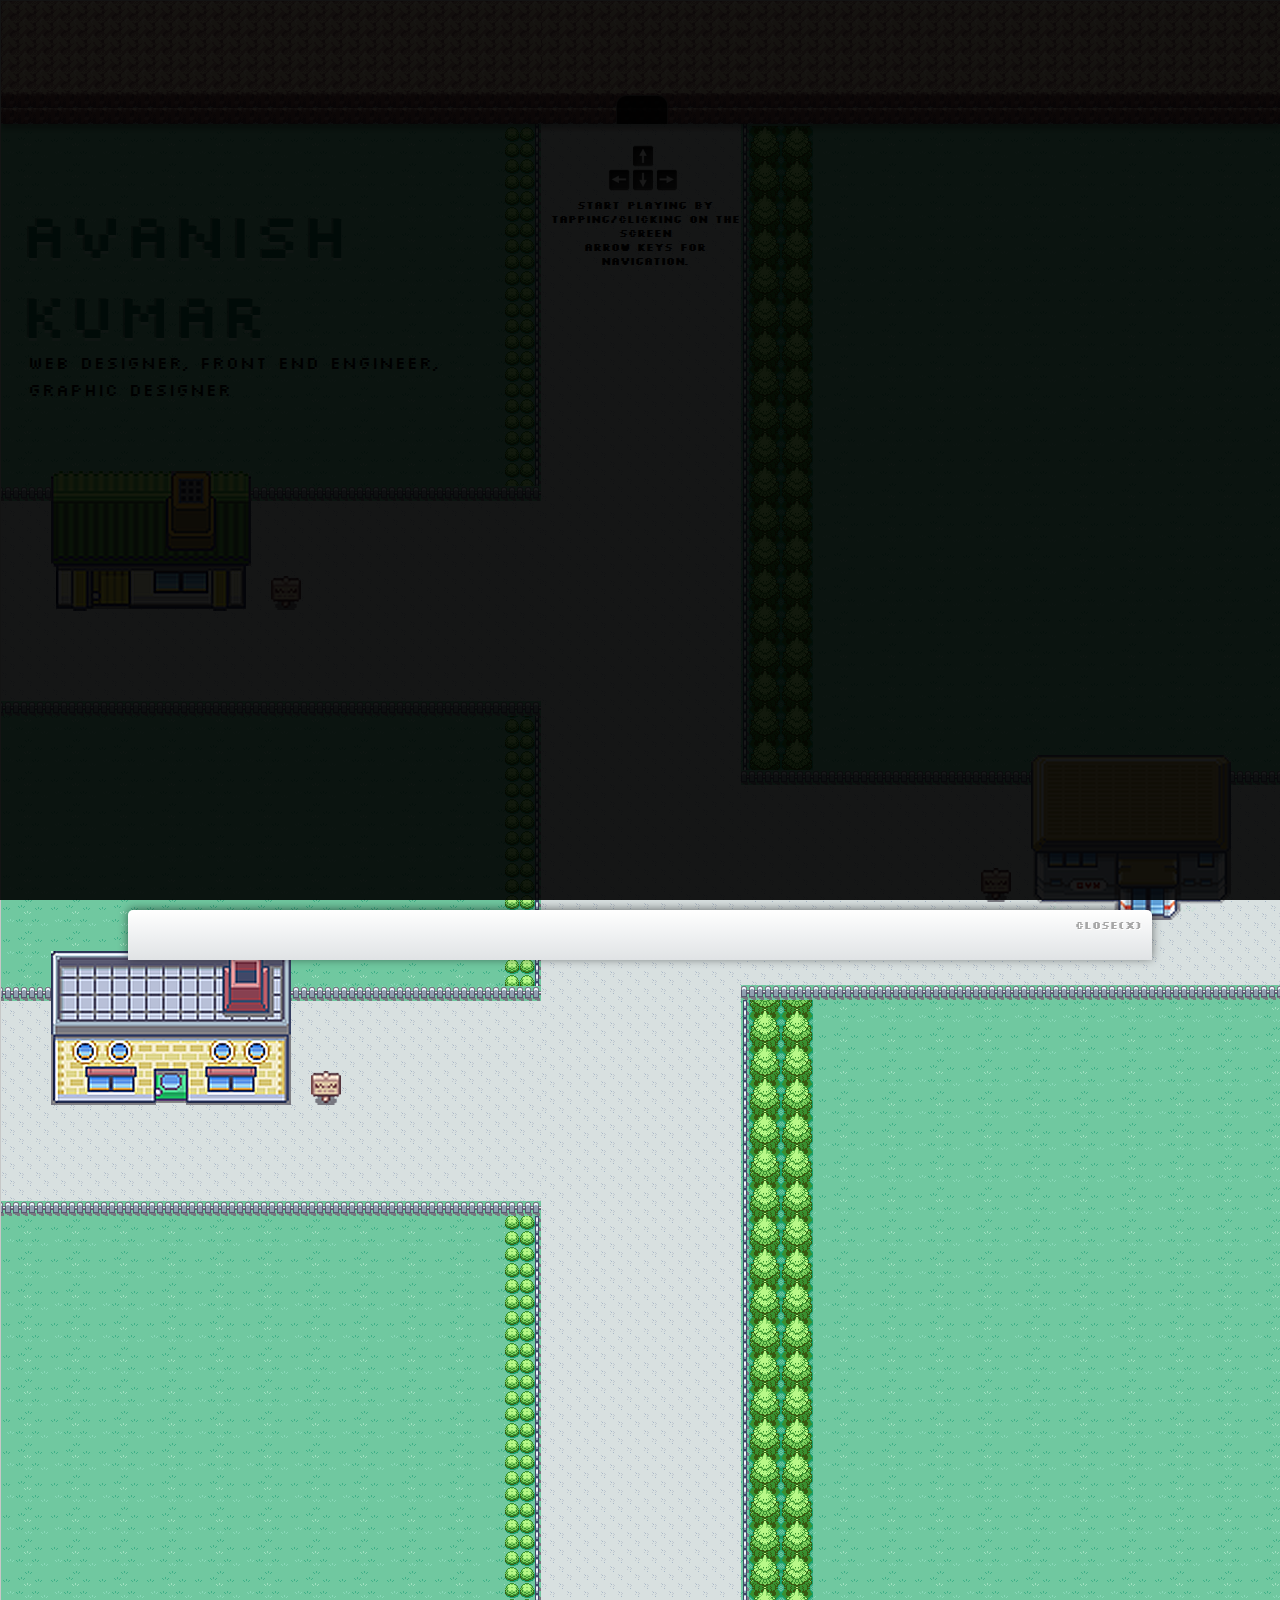
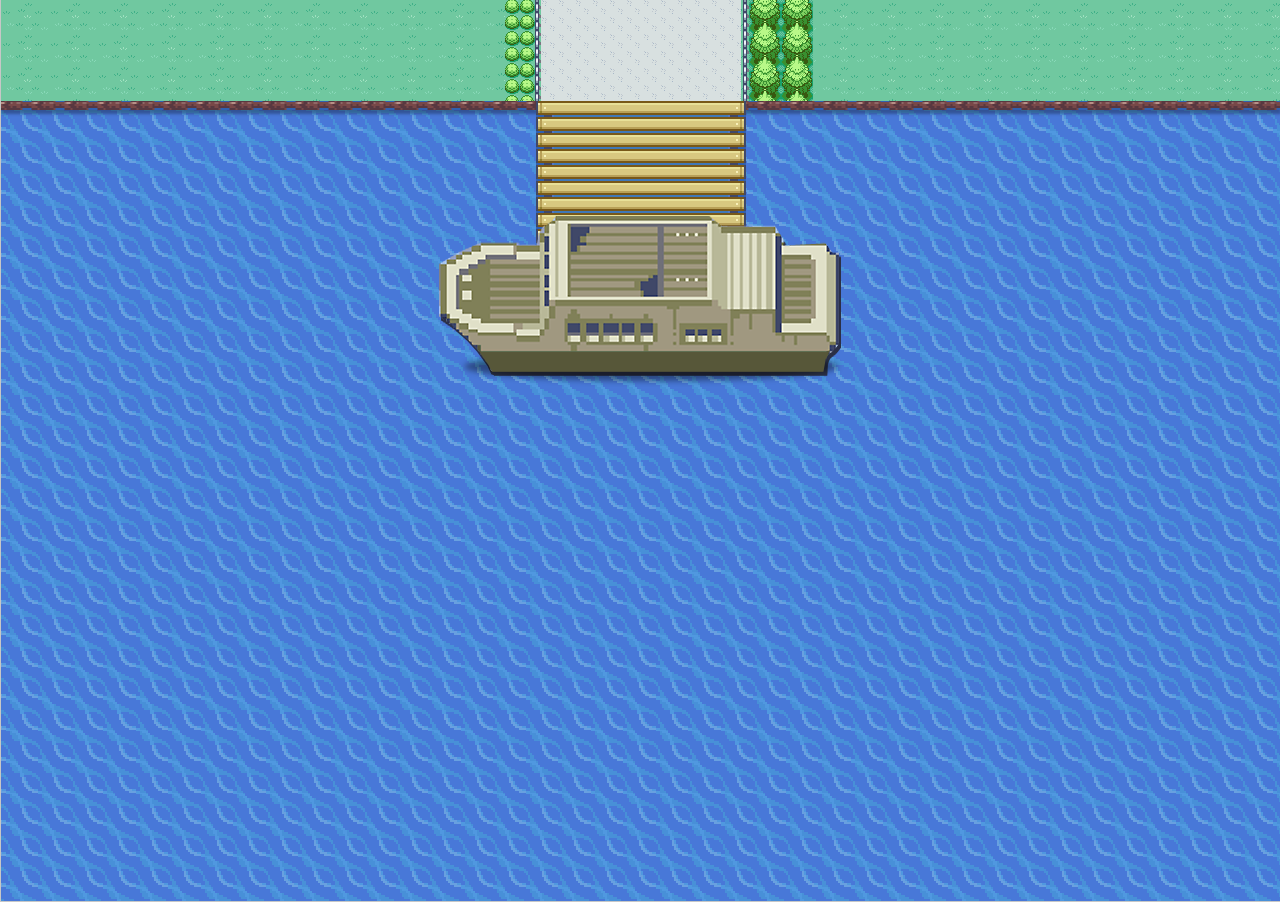
<file: index.html>
﻿<!DOCTYPE html>
<html>
<head>
  <title>Avanish Kumar !</title>
	<meta name="description" content="Avanish Kumar - Web Designer, Front End Developer, Graphic Designer">
	<meta name="keywords" content="Avanish Kumar - Web Designer, Front End Developer, Graphic Designer">	
	<meta property="og:image" content="shareImg.png" />
	<link rel="SHORTCUT ICON" href="logo.png">
  
  <!-- Styles -->
	<link href="http://fonts.googleapis.com/css?family=Lekton" rel="stylesheet" type="text/css">
	<link href="http://fonts.googleapis.com/css?family=Molengo" rel="stylesheet" type="text/css">
	<link type="text/css" rel="stylesheet" href="reset.css" />    
	<link type="text/css" rel="stylesheet" href="style.css" /> 

  <!-- Scripts -->
  <script src="scripts/jquery-1.6.3.min.js" type="text/javascript"></script>
  <script src="scripts/jquery.spritely-0.6.js" type="text/javascript"></script>  
  <script src="scripts/data.js" type="text/javascript"></script>  
  <script src="scripts/game.js" type="text/javascript"></script>
  <!--[if lt IE 9]>
		<script type="text/javascript">
			window.location = 'ie.html';
		</script>
	<![endif]-->
	<script type="text/javascript">	
		$(document).ready(function(){
			$('#innerLoading .me').sprite({fps: 9, no_of_frames: 3}).spState(1);
			var game = new Game();
		});	

		function startGame() {
			$('html, body').animate({scrollTop: 0});
			$('#loadingGame').fadeOut('fast', function(){
				$(this).remove();
			})
		}
	</script>

<!-- Google tag (gtag.js) -->
<script async src="https://www.googletagmanager.com/gtag/js?id=G-SN8Q295049"></script>
<script>
  window.dataLayer = window.dataLayer || [];
  function gtag(){dataLayer.push(arguments);}
  gtag('js', new Date());

  gtag('config', 'G-SN8Q295049');
</script>
	
	
</head>
<body onload="startGame()">
	
	
	<!-- Loader -->
	<div id="loadingGame">
		<div id="innerLoading">
			<div class="me"></div>
			<strong><p>Just a few moments</p></strong>
			<p><h1>Welcome to <b> AVANISH KUMAR</b> Profile</h1></p>
			<span>Don't go anywhere...</span>
		</div>
	</div>

	<!-- Navigation -->
	<nav>
		<ul class="clearfix">
			<li><a class="current" href="#startCave">Home</a></li>
			<li><a href="#aboutHouse">About Me</a></li>
			<li><a href="#servicesHouse">Services & Skills</a></li>
			<li><a href="#portfolioHouse">Projects & Experiences</a></li>
			<li><a href="#boat">Contact</a></li>
			<li><a href="antipode.html" onclick="window.open('antipode.html')">The Other Side</a></li>
			<li class="last"><a href="#howToPlay">?</a></li>
		</ul>
	</nav>

	<!-- Notifications Manager -->
	<div id="notifications"><div class="inner"></div><span class="close">Close(X)</span></div>
	
	<div id="wrapper">			
		
		<!-- Main Text -->
		<hgroup id="myInfo">
			
			<h1>AVANISH <br />KUMAR</h1>
			<h2>Web Designer, Front End Engineer,<br> Graphic Designer</h2>
						
		</hgroup>

		<!-- Start Text -->
		<p id="startText">
			<img src="images/keyboardArrows.png" alt="keyboard arrows" />
			Start playing by tapping/clicking on the screen<br /> arrow keys for navigation.
		</p>

		<!-- Start Cave -->
		<div id="startCave" class="cave"></div>		
		<div id="startCaveHole" class="caveHole"></div>
		<div id="startCaveHoleTrack" class="caveHoleTrack"></div>
		
		<!-- Main Road -->
		<div id="mainRoad" class="road"></div>
		<div id="leftFence"></div>
		<div id="rightFence"></div>
		
		<!-- Me -->
		<div id="avanish"></div>
		
		<!-- Stop Station 1 -->
		<div id="aboutRoad" class="road side"></div>
		<div id="aboutHouse" class="house">
			<div class="door"></div>
			<div class="lightbox">
				<div class="inner about">
					<h2>About Me</h2>
					<img src="images/aboutImg.png" alt="Avanish Kumar" />
					<article>
						<p><strong>Simply said, <br>I design & code.<br>And... I like good food</strong>!</p>
						<p>
							My name is <strong>Avanish Kumar</strong> and I'm a highly motivated <br /><strong>Full Stack Developer</strong> with a great passion for <br />UI / UX, Web Design and Graphic Design.
							<br>I currently tinker around internet and earth :) exploring human centered machine learning and human centric lighting. (Yeah just slap a human centric or centered to anything these days...)
							
						</p>
           	
    	      <p>
    	      	As a hybrid designer and developer I enjoy the challenges of analog installations. Especially cybernetics.<br><br>
				Hit me up!<br>
				<strong>Always keen to explore new cultures, people, experiences and challenges.<br>
				info@avanishkumar.in</strong><br>
				<!-- <a target="_blank" href="my_resume.pdf" class="btn-rounded-white">Download Resume</a> -->
  	      	</p>
           	<p>
           		Cheers,<br />Avanish Kumar
         		</p>
        	</article>
				</div>
				<span id="closeLB">CLOSE&nbsp;&nbsp;</span>
			</div>
		</div>
		<div id="aboutSign" class="sign"><span>About Me</span></div>
		<div id="aboutHole" class="hole"></div>

		<!-- Stop Station 2 -->
		<div id="servicesRoad" class="road side"></div>
		<div id="servicesHouse" class="house">
			<div class="door"></div>
			<div class="lightbox">
				<div class="inner services">
					<h2>Services & Skills</h2>
					<section>
						<h3>Things that I do</h3>
						<div id="sCode" class="box clearfix">
							<div class="icon"></div>
							<h4>Beautiful Websites</h4>
							<p>I enjoy developing web apps with great concepts. I design beautiful websites with a great emphasis for <strong>UX and UI design</strong>.</p>
						</div>
						<div id="sWebsites" class="box clearfix">
							<div class="icon"></div>
							<h4>Animation & Movie Making</h4>
							<p>I can create beatiful animation and small javascript oriented games for your need.</p>
						</div>
						<div id="sThinking" class="box clearfix">
							<div class="icon"></div>
							<h4>Creative Direction<Graphic Design></h4>
							<p>If you have an idea for a new website or you need some graphics for your work, I could help you expanding your idea and help you to develop it.</p>
						</div>
					</section>
					<section id="skillsList">
						<h3>How?</h3>
						<ul>
							<li>HTML, CSS, JS</li>
							<li>JS frameworks (React, jQuery, etc.) </li>
							<li>NodeJS</li>
							<li>MsAccess, MySQL</li>
							<li>PHP & Wordpress</li>
						</ul>
						<ul>
							<li>Sketch</li>
							<li>Photoshop</li>
							<li>Illustrator</li>
							<li>Corel Draw</li>
						</ul>
						<ul>
							<li>Research</li>
							<li>Innovation</li>
							<li>Experience</li>
							<li>Out Of The Box Thinking</li>
						</ul>
					</section>
					<div class="clear"></div>
				</div>
				<span id="closeLB">CLOSE&nbsp;&nbsp;</span>
			</div>
		</div>
		<div id="servicesSign" class="sign"><span>Services & Skills</span></div>
		<div id="servicesHole" class="hole"></div>
		
		<!-- Stop Station 3 -->
		<div id="portfolioRoad" class="road side"></div>
		<div id="portfolioHouse" class="house">
			<div class="door"></div>
			<div class="lightbox">
				<div class="inner portfolio clearfix">
					<h2>Works & Projects</h2>
					<div class="portfolioBox">
						<div class="inner">
							<a class="portfolioImg" href="https://avanishkr018.github.io/aboutme_html/" target="_blank">
								<img src="images/portfolio/thumb.jpg" alt="About Me" />
							</a>
							<h4>JavaScript Animation</h4>
							<p>This is the Random Creation Based on JavaScript Animation.</p>
						</div>
					</div>
					<div class="portfolioBox">
						<div class="inner">
							<a class="portfolioImg" href="https://github.com/avanishkr018/LocalMail" target="_blank">
								<img src="images/portfolio/mail_server.png" alt="LocalMail" />
							</a>
							<h4>Local Mail Server</h4>
							<p>Created a Local Mail Server as a part of Training Programme at Bharat Electronics Ghaziabad.</p>
						</div>
					</div>
					<div class="portfolioBox">
						<div class="inner">
							<a class="portfolioImg" href="https://github.com/avanishkr018/RealTime_Messaging-Android-Application" target="_blank">
								<img style="width: 70px; height: 70px; padding: 15px; background-color: #a3639f;" src="images/portfolio/msgapp.png" alt="Real Time Messaging Android Application." />
							</a>
							<h4>RTM Android Application</h4>
							<p>Real Time Messaging Android Application based on Realtime.co APIs</p>
						</div>
					</div>
					<div class="portfolioBox">
						<div class="inner">
							<a class="portfolioImg" href="https://github.com/avanishkr018/PHP_SCRIPTS" target="_blank">
								<img src="images/portfolio/bomb.jpg" />
							</a>
							<h4>PHP SCRIPTS</h4>
							<p>
							Fake Mail Bombing Script,
							Fake Mail Tester Script,
							Phishing Mail Script
							</p>
						</div>
					</div>
					<div class="portfolioBox">
						<div class="inner">
							<a class="portfolioImg" href="https://github.com/avanishkr018/MotionSensor" target="_blank">
								<img src="images/portfolio/android.png" alt="MotionSensor" />
							</a>
							<h4>Motion Sensor Application</h4>
							<p>An Android Based Motion Sensor Application to detect Motion of a person based on device sensor.</p>
						</div>
					</div>
					 <div class="portfolioBox">
						 <div class="inner">
							<a class="portfolioImg" href="http://www.rampravesh.in/" target="_blank">
								<img src="images/portfolio/website.jpg" alt="Web Development" />
							</a>
							<h4>Web Development</h4>
							<p>Designed and coded a self portfolio website of a RADAR ENGINEER <b><u>"www.rampravesh.in"</b></u></p>
						</div>
					</div>
	
	
					<div class="shelf"></div>
					<div class="shelf bottom"></div>
				</div>
				<span id="closeLB">CLOSE&nbsp;&nbsp;</span>
			</div>
		</div>
		<div id="portfolioSign" class="sign"><span>Works & Projects</span></div>
		<div id="portfolioHole" class="hole"></div>

		<!-- View -->
		<div id="rightTrees" class="trees"></div>
		<div id="leftGrass" class="grass"></div>

		<!-- End Cave -->
		<div id="endSea" class="sea"></div>		
		<div id="endBridge" class="bridge"></div>
		<!-- <div id="endCaveHoleGlow"></div> -->
		<div id="boat" class="isMoored">
			<div class="meSail"></div>
		</div>
		<div id="contact">
			<h1>Stay In Touch</h1>
			<div id="mysocial">
				<a title="LinkedIn" href="https://www.linkedin.com/in/avanish-kumar-60b878122/" target="_blank"><img src="images/social/linkedin.png" alt="LinkedIn" /></a>
				<a title="Facebook" href="https://www.facebook.com/avanishkr018" target="_blank"><img src="images/social/facebook.png" alt="Facebook" /></a>
				<a title="GitHub" href="https://github.com/avanishkr018" target="_blank"><img style="background-color: white; border-radius: 50em;" src="images/social/github.png" alt="Github" /></a>
				<a title="Email" href="mailto:meetavanish@gmail.com"><img src="images/social/gmail.png" alt="Gmail" /></a>
			</div>
			<p>Feel free to leave comments about anything you want.</p>
			
			<div id="contact-form">
            <form method="POST" action="https://formspree.io/meetavanish@gmail.com">
				<input type="name" name="_name" placeholder="Your Name" required>
                <input type="hidden" name="_subject" value="Contact request from personal website" />
                <input type="email" name="_replyto" placeholder="Your email" required>
                <textarea name="message" placeholder="Your message" required></textarea>
                <button type="submit">Send</button>
            </form>
			</div>
 
		<!-- Flowers -->
		<!--
		
		<div class="flowers r1"></div>
		<div class="flowers r2"></div>
		<div class="flowers r3"></div>
		<div class="flowers r4"></div>
		<div class="flowers r5"></div>
		<div class="flowers r6"></div>
		<div class="flowers r7"></div>
		<div class="flowers r8"></div>
		<div class="flowers r9"></div>
		<div class="flowers r10"></div>
		<div class="flowers r11"></div>
		<div class="flowers r12"></div> 
		
		-->
		
	</div>
	
	<div id="howToPlay">
		<div class="lightbox">
			<div class="inner howtoplay">
				<h2>How To Play?</h2>
				<article>					
					<div id="htpArrows" class="box clearfix">
						<div class="icon"></div>
						<p>Use the keyboard arrows to move (↑ ↓ → ←)</p>
					</div>
					<div id="htpHouses" class="box clearfix">
						<div class="icon"></div>
						<p>Enter buildings to get access information about me and my projects</p>
					</div>
					<div id="htpMouse" class="box clearfix">
						<div class="icon"></div>
						<p>Teleport the character by clicking anywhere on the screen</p>
					</div>
					<div id="htpEsc" class="box clearfix">
						<div class="icon"></div>
						<p>Press the "Esc" key to leave buildings / close the notifications bar</p>
					</div>
					<div id="htpShare" class="box clearfix">
						<div class="icon"></div>
						<p>Contact me and share my portfolio with your friends! :)<br>Ping me at : "info@avanishkumar.in" </p>
					</div>
      	</article>				
			</div>
			<span id="closeLB">CLOSE&nbsp;&nbsp;</span>
		</div>
		
	</div>

<img src="images/wood.png" style="display: none;" />


</body>
</html>
</file>
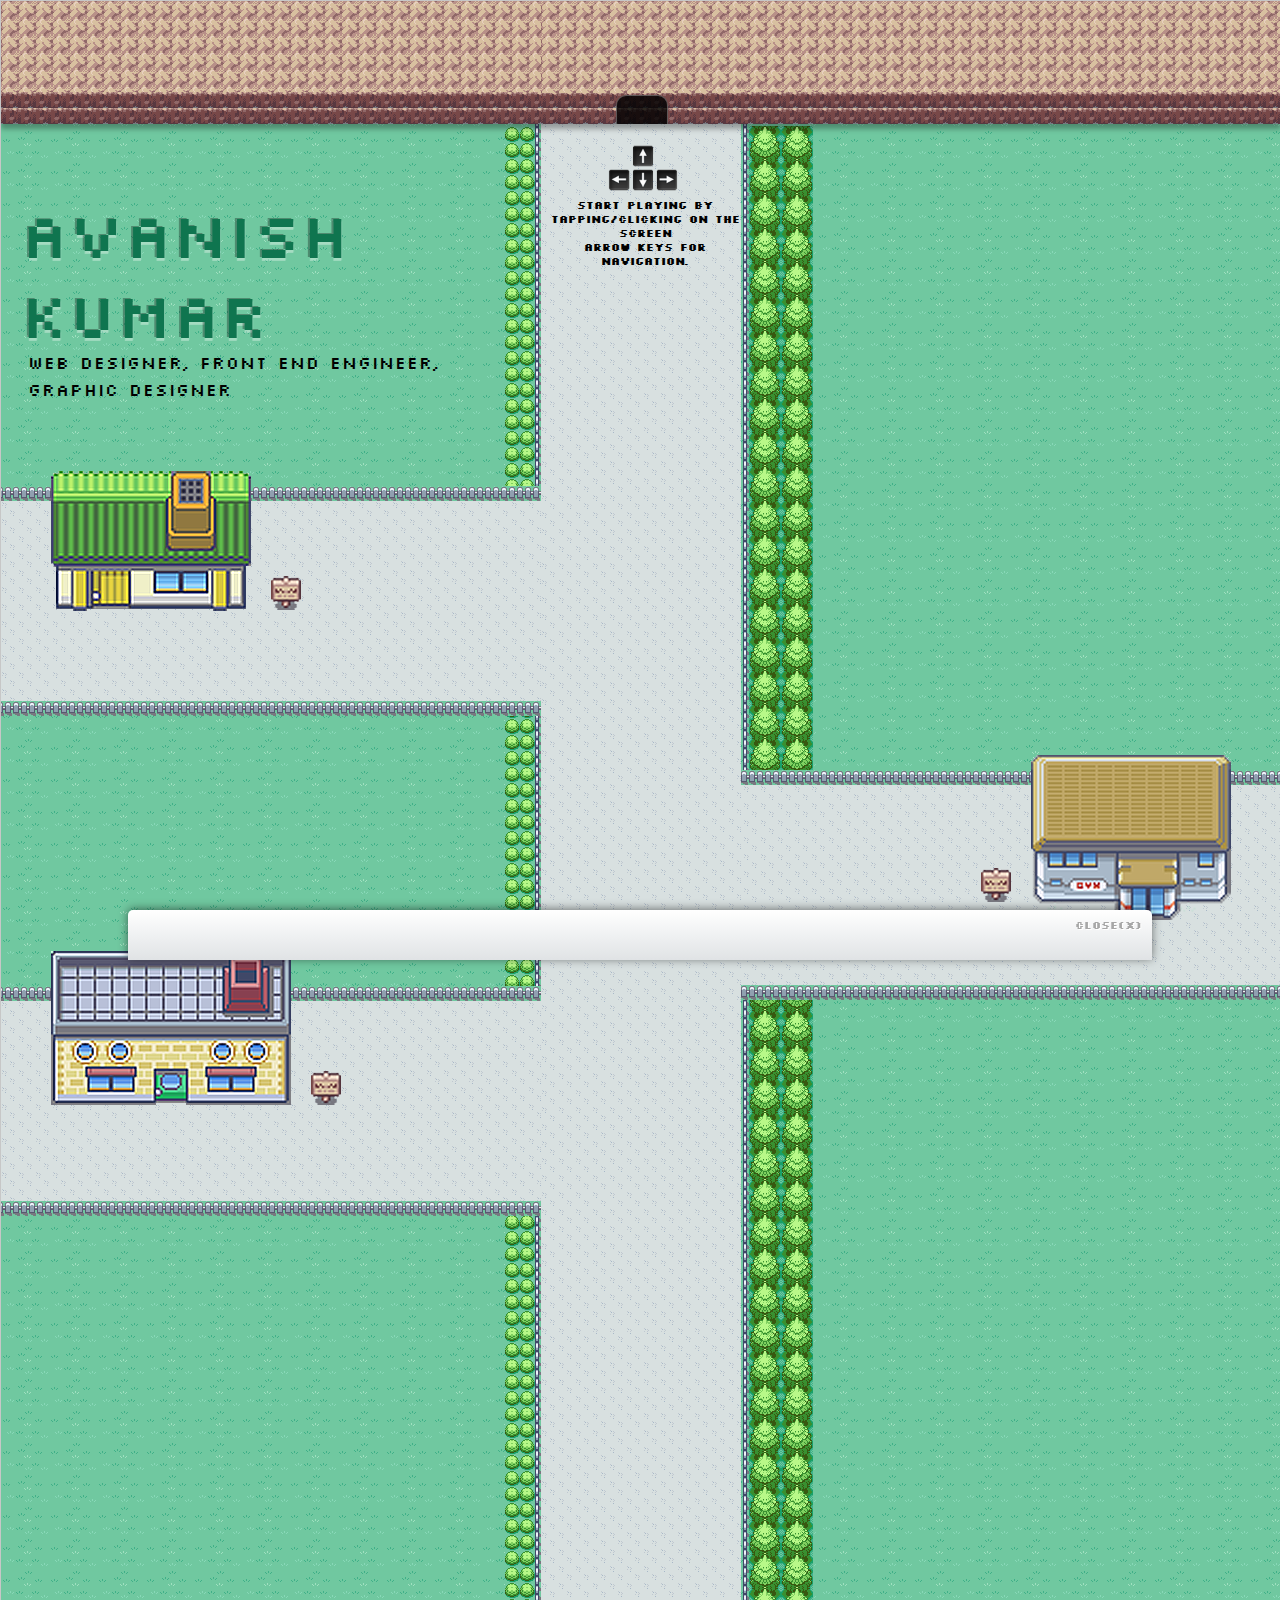
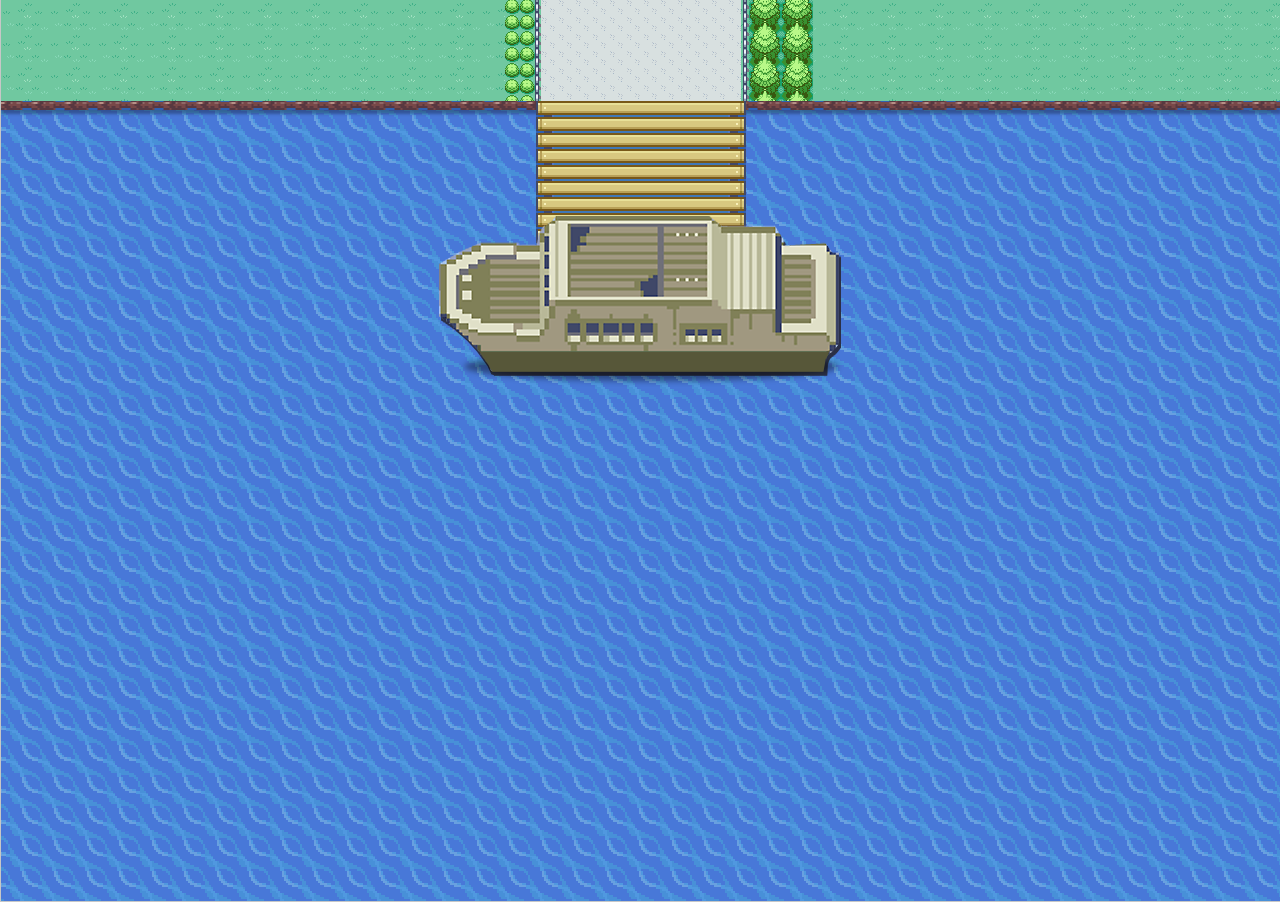
<file: e3e82846c32567811615378f30240185871e08e5/index.html>
﻿<!DOCTYPE html>
<html>
<head>
  <title>Avanish Kumar !</title>
	<meta name="description" content="Avanish Kumar - Web Designer, Front End Developer, Graphic Designer">
	<meta name="keywords" content="Avanish Kumar - Web Designer, Front End Developer, Graphic Designer">	
	<meta property="og:image" content="shareImg.png" />
	<link rel="SHORTCUT ICON" href="logo.png">
  
  <!-- Styles -->
	<link href="http://fonts.googleapis.com/css?family=Lekton" rel="stylesheet" type="text/css">
	<link href="http://fonts.googleapis.com/css?family=Molengo" rel="stylesheet" type="text/css">
	<link type="text/css" rel="stylesheet" href="reset.css" />    
	<link type="text/css" rel="stylesheet" href="style.css" /> 

  <!-- Scripts -->
  <script src="scripts/jquery-1.6.3.min.js" type="text/javascript"></script>
  <script src="scripts/jquery.spritely-0.6.js" type="text/javascript"></script>  
  <script src="scripts/data.js" type="text/javascript"></script>  
  <script src="scripts/game.js" type="text/javascript"></script>
  <!--[if lt IE 9]>
		<script type="text/javascript">
			window.location = 'ie.html';
		</script>
	<![endif]-->
	<script type="text/javascript">	
		$(document).ready(function(){
			$('#innerLoading .me').sprite({fps: 9, no_of_frames: 3}).spState(1);
			var game = new Game();
		});	

		function startGame() {
			$('html, body').animate({scrollTop: 0});
			$('#loadingGame').fadeOut('fast', function(){
				$(this).remove();
			})
		}
	</script>

<!-- Global site tag (gtag.js) - Google Analytics -->
<script async src="https://www.googletagmanager.com/gtag/js?id=UA-120379974-2"></script>
<script>
  window.dataLayer = window.dataLayer || [];
  function gtag(){dataLayer.push(arguments);}
  gtag('js', new Date());

  gtag('config', 'UA-120379974-2');
</script>
	
	
</head>
<body onload="startGame()">
	
	
	<!-- Loader -->
	<div id="loadingGame">
		<div id="innerLoading">
			<div class="me"></div>
			<strong><p>Just a few moments</p></strong>
			<p><h1>Welcome to <b> AVANISH KUMAR</b> Profile</h1></p>
			<span>Don't go anywhere...</span>
		</div>
	</div>

	<!-- Navigation -->
	<nav>
		<ul class="clearfix">
			<li><a class="current" href="#startCave">Home</a></li>
			<li><a href="#aboutHouse">About Me</a></li>
			<li><a href="#servicesHouse">Services & Skills</a></li>
			<li><a href="#portfolioHouse">Projects & Experiences</a></li>
			<li><a href="#boat">Contact</a></li>
			<li><a href="antipode.html" onclick="window.open('antipode.html')">The Other Side</a></li>
			<li class="last"><a href="#howToPlay">?</a></li>
		</ul>
	</nav>

	<!-- Notifications Manager -->
	<div id="notifications"><div class="inner"></div><span class="close">Close(X)</span></div>
	
	<div id="wrapper">			
		
		<!-- Main Text -->
		<hgroup id="myInfo">
			
			<h1>AVANISH <br />KUMAR</h1>
			<h2>Web Designer, Front End Engineer,<br> Graphic Designer</h2>
						
		</hgroup>

		<!-- Start Text -->
		<p id="startText">
			<img src="images/keyboardArrows.png" alt="keyboard arrows" />
			Start playing by tapping/clicking on the screen<br /> arrow keys for navigation.
		</p>

		<!-- Start Cave -->
		<div id="startCave" class="cave"></div>		
		<div id="startCaveHole" class="caveHole"></div>
		<div id="startCaveHoleTrack" class="caveHoleTrack"></div>
		
		<!-- Main Road -->
		<div id="mainRoad" class="road"></div>
		<div id="leftFence"></div>
		<div id="rightFence"></div>
		
		<!-- Me -->
		<div id="avanish"></div>
		
		<!-- Stop Station 1 -->
		<div id="aboutRoad" class="road side"></div>
		<div id="aboutHouse" class="house">
			<div class="door"></div>
			<div class="lightbox">
				<div class="inner about">
					<h2>About Me</h2>
					<img src="images/aboutImg.png" alt="Avanish Kumar" />
					<article>
						<p><strong>Simply said, <br>I design & code.<br>And... I like good food</strong>!</p>
						<p>
							My name is <strong>Avanish Kumar</strong> and I'm a highly motivated <br /><strong>Full Stack Developer</strong> with a great passion for <br />UI / UX, Web Design and Graphic Design.
							<br>I currently tinker around internet and earth :) exploring human centered machine learning and human centric lighting. (Yeah just slap a human centric or centered to anything these days...)
							
						</p>
           	
    	      <p>
    	      	As a hybrid designer and developer I enjoy the challenges of analog installations. Especially cybernetics.<br><br>
				Hit me up!<br>
				<strong>Always keen to explore new cultures, people, experiences and challenges.<br>
				info@avanishkumar.in</strong><br>
				<!-- <a target="_blank" href="my_resume.pdf" class="btn-rounded-white">Download Resume</a> -->
  	      	</p>
           	<p>
           		Cheers,<br />Avanish Kumar
         		</p>
        	</article>
				</div>
				<span id="closeLB">CLOSE&nbsp;&nbsp;</span>
			</div>
		</div>
		<div id="aboutSign" class="sign"><span>About Me</span></div>
		<div id="aboutHole" class="hole"></div>

		<!-- Stop Station 2 -->
		<div id="servicesRoad" class="road side"></div>
		<div id="servicesHouse" class="house">
			<div class="door"></div>
			<div class="lightbox">
				<div class="inner services">
					<h2>Services & Skills</h2>
					<section>
						<h3>Things that I do</h3>
						<div id="sCode" class="box clearfix">
							<div class="icon"></div>
							<h4>Beautiful Websites</h4>
							<p>I enjoy developing web apps with great concepts. I design beautiful websites with a great emphasis for <strong>UX and UI design</strong>.</p>
						</div>
						<div id="sWebsites" class="box clearfix">
							<div class="icon"></div>
							<h4>Animation & Movie Making</h4>
							<p>I can create beatiful animation and small javascript oriented games for your need.</p>
						</div>
						<div id="sThinking" class="box clearfix">
							<div class="icon"></div>
							<h4>Creative Direction<Graphic Design></h4>
							<p>If you have an idea for a new website or you need some graphics for your work, I could help you expanding your idea and help you to develop it.</p>
						</div>
					</section>
					<section id="skillsList">
						<h3>How?</h3>
						<ul>
							<li>HTML, CSS, JS</li>
							<li>JS frameworks (React, jQuery, etc.) </li>
							<li>NodeJS</li>
							<li>MsAccess, MySQL</li>
							<li>PHP & Wordpress</li>
						</ul>
						<ul>
							<li>Sketch</li>
							<li>Photoshop</li>
							<li>Illustrator</li>
							<li>Corel Draw</li>
						</ul>
						<ul>
							<li>Research</li>
							<li>Innovation</li>
							<li>Experience</li>
							<li>Out Of The Box Thinking</li>
						</ul>
					</section>
					<div class="clear"></div>
				</div>
				<span id="closeLB">CLOSE&nbsp;&nbsp;</span>
			</div>
		</div>
		<div id="servicesSign" class="sign"><span>Services & Skills</span></div>
		<div id="servicesHole" class="hole"></div>
		
		<!-- Stop Station 3 -->
		<div id="portfolioRoad" class="road side"></div>
		<div id="portfolioHouse" class="house">
			<div class="door"></div>
			<div class="lightbox">
				<div class="inner portfolio clearfix">
					<h2>Works & Projects</h2>
					<div class="portfolioBox">
						<div class="inner">
							<a class="portfolioImg" href="https://avanishkr018.github.io/aboutme_html/" target="_blank">
								<img src="images/portfolio/thumb.jpg" alt="About Me" />
							</a>
							<h4>JavaScript Animation</h4>
							<p>This is the Random Creation Based on JavaScript Animation.</p>
						</div>
					</div>
					<div class="portfolioBox">
						<div class="inner">
							<a class="portfolioImg" href="https://github.com/avanishkr018/LocalMail" target="_blank">
								<img src="images/portfolio/mail_server.png" alt="LocalMail" />
							</a>
							<h4>Local Mail Server</h4>
							<p>Created a Local Mail Server as a part of Training Programme at Bharat Electronics Ghaziabad.</p>
						</div>
					</div>
					<div class="portfolioBox">
						<div class="inner">
							<a class="portfolioImg" href="https://github.com/avanishkr018/RealTime_Messaging-Android-Application" target="_blank">
								<img style="width: 70px; height: 70px; padding: 15px; background-color: #a3639f;" src="images/portfolio/msgapp.png" alt="Real Time Messaging Android Application." />
							</a>
							<h4>RTM Android Application</h4>
							<p>Real Time Messaging Android Application based on Realtime.co APIs</p>
						</div>
					</div>
					<div class="portfolioBox">
						<div class="inner">
							<a class="portfolioImg" href="https://github.com/avanishkr018/PHP_SCRIPTS" target="_blank">
								<img src="images/portfolio/bomb.jpg" />
							</a>
							<h4>PHP SCRIPTS</h4>
							<p>
							Fake Mail Bombing Script,
							Fake Mail Tester Script,
							Phishing Mail Script
							</p>
						</div>
					</div>
					<div class="portfolioBox">
						<div class="inner">
							<a class="portfolioImg" href="https://github.com/avanishkr018/MotionSensor" target="_blank">
								<img src="images/portfolio/android.png" alt="MotionSensor" />
							</a>
							<h4>Motion Sensor Application</h4>
							<p>An Android Based Motion Sensor Application to detect Motion of a person based on device sensor.</p>
						</div>
					</div>
					 <div class="portfolioBox">
						 <div class="inner">
							<a class="portfolioImg" href="http://www.rampravesh.in/" target="_blank">
								<img src="images/portfolio/website.jpg" alt="Web Development" />
							</a>
							<h4>Web Development</h4>
							<p>Designed and coded a self portfolio website of a RADAR ENGINEER <b><u>"www.rampravesh.in"</b></u></p>
						</div>
					</div>
	
	
					<div class="shelf"></div>
					<div class="shelf bottom"></div>
				</div>
				<span id="closeLB">CLOSE&nbsp;&nbsp;</span>
			</div>
		</div>
		<div id="portfolioSign" class="sign"><span>Works & Projects</span></div>
		<div id="portfolioHole" class="hole"></div>

		<!-- View -->
		<div id="rightTrees" class="trees"></div>
		<div id="leftGrass" class="grass"></div>

		<!-- End Cave -->
		<div id="endSea" class="sea"></div>		
		<div id="endBridge" class="bridge"></div>
		<!-- <div id="endCaveHoleGlow"></div> -->
		<div id="boat" class="isMoored">
			<div class="meSail"></div>
		</div>
		<div id="contact">
			<h1>Stay In Touch</h1>
			<div id="mysocial">
				<a title="LinkedIn" href="https://www.linkedin.com/in/avanish-kumar-60b878122/" target="_blank"><img src="images/social/linkedin.png" alt="LinkedIn" /></a>
				<a title="Facebook" href="https://www.facebook.com/avanishkr018" target="_blank"><img src="images/social/facebook.png" alt="Facebook" /></a>
				<a title="GitHub" href="https://github.com/avanishkr018" target="_blank"><img style="background-color: white; border-radius: 50em;" src="images/social/github.png" alt="Github" /></a>
				<a title="Email" href="mailto:meetavanish@gmail.com"><img src="images/social/gmail.png" alt="Gmail" /></a>
			</div>
			<p>Feel free to leave comments about anything you want.</p>
			
			<div id="contact-form">
            <form method="POST" action="https://formspree.io/meetavanish@gmail.com">
				<input type="name" name="_name" placeholder="Your Name" required>
                <input type="hidden" name="_subject" value="Contact request from personal website" />
                <input type="email" name="_replyto" placeholder="Your email" required>
                <textarea name="message" placeholder="Your message" required></textarea>
                <button type="submit">Send</button>
            </form>
			</div>
 
		<!-- Flowers -->
		<!--
		
		<div class="flowers r1"></div>
		<div class="flowers r2"></div>
		<div class="flowers r3"></div>
		<div class="flowers r4"></div>
		<div class="flowers r5"></div>
		<div class="flowers r6"></div>
		<div class="flowers r7"></div>
		<div class="flowers r8"></div>
		<div class="flowers r9"></div>
		<div class="flowers r10"></div>
		<div class="flowers r11"></div>
		<div class="flowers r12"></div> 
		
		-->
		
	</div>
	
	<div id="howToPlay">
		<div class="lightbox">
			<div class="inner howtoplay">
				<h2>How To Play?</h2>
				<article>					
					<div id="htpArrows" class="box clearfix">
						<div class="icon"></div>
						<p>Use the keyboard arrows to move (↑ ↓ → ←)</p>
					</div>
					<div id="htpHouses" class="box clearfix">
						<div class="icon"></div>
						<p>Enter buildings to get access information about me and my projects</p>
					</div>
					<div id="htpMouse" class="box clearfix">
						<div class="icon"></div>
						<p>Teleport the character by clicking anywhere on the screen</p>
					</div>
					<div id="htpEsc" class="box clearfix">
						<div class="icon"></div>
						<p>Press the "Esc" key to leave buildings / close the notifications bar</p>
					</div>
					<div id="htpShare" class="box clearfix">
						<div class="icon"></div>
						<p>Contact me and share my portfolio with your friends! :)<br>Ping me at : "info@avanishkumar.in" </p>
					</div>
      	</article>				
			</div>
			<span id="closeLB">CLOSE&nbsp;&nbsp;</span>
		</div>
		
	</div>

<img src="images/wood.png" style="display: none;" />


</body>
</html>
</file>
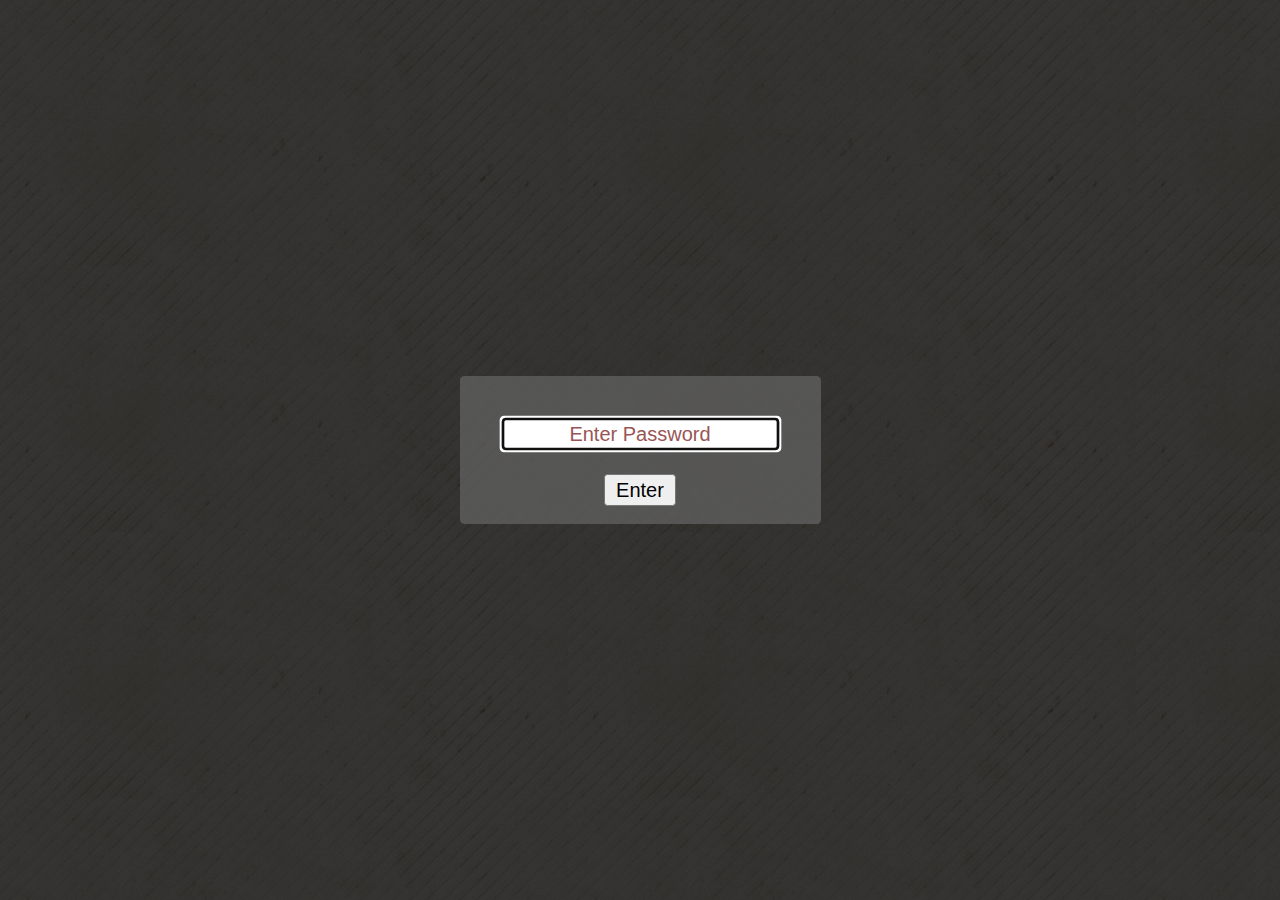
<file: old_files/index.html>
<!DOCTYPE html>
<html xmlns="http://www.w3.org/1999/xhtml">
<head>
<title>Please Login to Continue...</title>
<link rel="shortcut icon" href="favicon.png" type="image/x-icon">
<link rel="icon" href="favicon.png" type="image/x-icon">
<meta name="viewport" content="width=device-width, initial-scale=1.0">
<meta name="google-site-verification" content="sMWz0ut7HwkLRBISsmEyn3sLyYB1IVwGs-pfgftnNrI" />
<!-- Google tag (gtag.js) -->
<script async src="https://www.googletagmanager.com/gtag/js?id=G-SN8Q295049"></script>
<script>
  window.dataLayer = window.dataLayer || [];
  function gtag(){dataLayer.push(arguments);}
  gtag('js', new Date());

  gtag('config', 'G-SN8Q295049');
</script>
</head>

<style>

body {

	background-image: url('grunge_patterns.jpg');
	background-attachment: fixed;
	color: #333;
}

.box {
	border-radius: 3px;
	background: rgba(101, 101, 101, 0.7); margin: auto; padding: 12px;
}

.lightbox {
	zoom: 1.5;
	position: fixed;
	top: 0;
	left: 0;
	width: 100%;
	height: 100%;
	background: rgba(10, 10, 10, 0.8);
	text-align: center;
	margin: auto;

}

div.horizontal {
	display: flex;
	justify-content: center;
	height: 100%;
}

div.vertical {
	display: flex;
	flex-direction: column;
	justify-content: center;
	width: 100%;
}

::-webkit-input-placeholder {
   color: #955;
   text-align: center;
}

::-moz-placeholder {
   color: #955;
   text-align: center;
}

:-ms-input-placeholder {
   color: #955;
   text-align: center;
}

</style>

<body>

	<div id="loginbox" class="lightbox" >
		<div class="horizontal">
			<div class="vertical">
				<div class="box">
					<input style="margin: 16px; text-align: center;" id="password" type="password" placeholder="Enter Password" /> <br />
					<button id="loginbutton" type="button">Enter</button>
					<p id="wrongPassword" style="display: none">Wrong Password</p>
				</div>
			</div>
		</div>
	</div>



	<script type="text/javascript" src="https://code.jquery.com/jquery-1.12.0.min.js"></script>


	 <script type="text/javascript" src="https://rawcdn.githack.com/chrisveness/crypto/7067ee62f18c76dd4a9d372a00e647205460b62b/sha1.js"></script>

	<script type="text/javascript">
	"use strict";


	function loadPage(pwd) {

		var hash= pwd;
		hash= Sha1.hash(pwd);
		var url= hash + "/index.html";

		$.ajax({
			url : url,
			dataType : "html",
			success : function(data) {

				window.location= url;

			},
			error : function(xhr, ajaxOptions, thrownError) {


				parent.location.hash= hash;

				//$("#wrongPassword").show();
				$("#password").attr("placeholder","Wrong Password");
				$("#password").val("");
			}
		});
	}


	$("#loginbutton").on("click", function() {
		loadPage($("#password").val());
	});
	$("#password").keypress(function(e) {
		if (e.which == 13) {

			loadPage($("#password").val());
		}
	});
	$("#password").focus();

	</script>

</body>
</html>
</file>
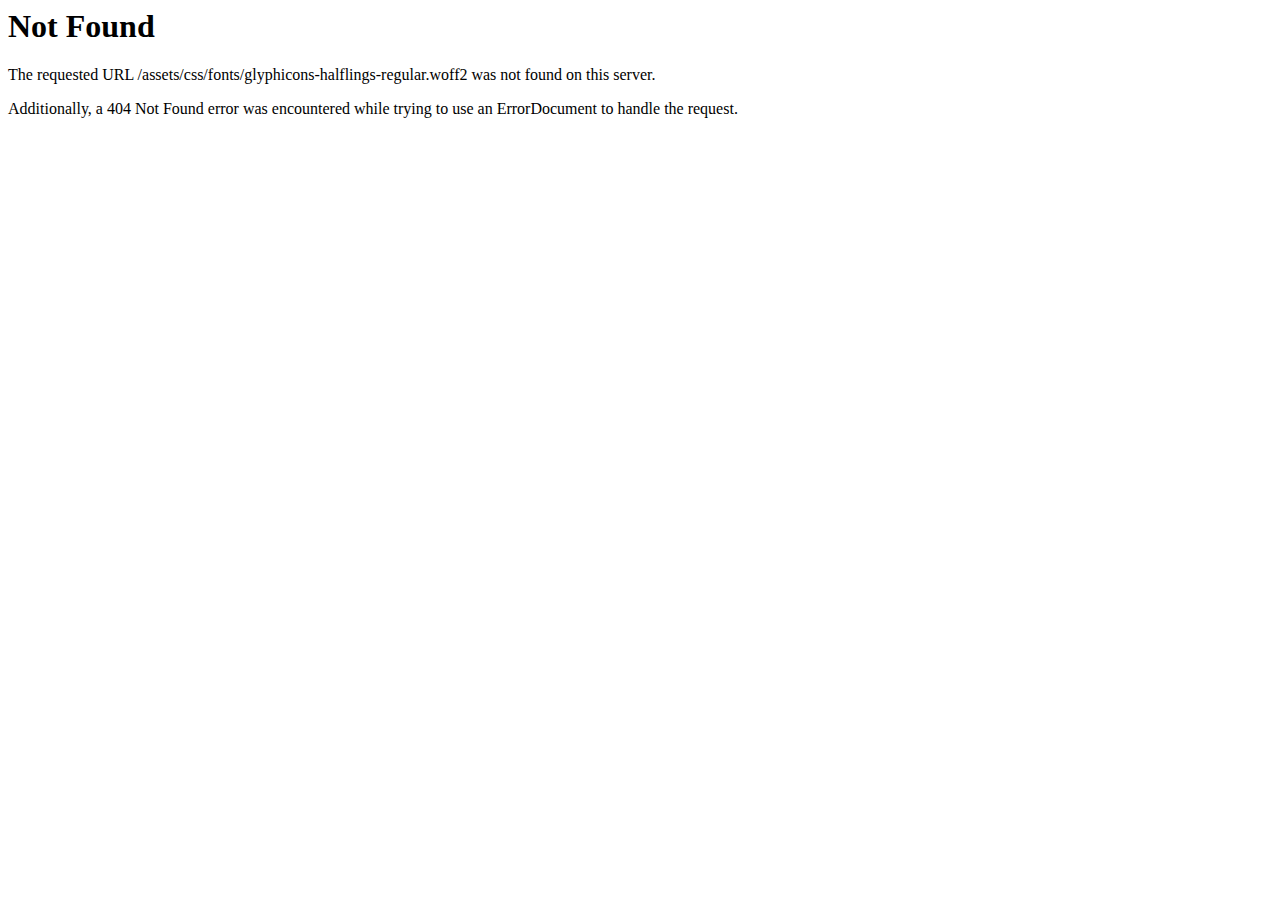
<file: assets/css/fonts/glyphicons-halflings-regular-2.html>
<!DOCTYPE HTML PUBLIC "-//IETF//DTD HTML 2.0//EN">
<html><head>
<title>404 Not Found</title>
</head><body>
<h1>Not Found</h1>
<p>The requested URL /assets/css/fonts/glyphicons-halflings-regular.woff2 was not found on this server.</p>
<p>Additionally, a 404 Not Found
error was encountered while trying to use an ErrorDocument to handle the request.</p>
</body></html>
</file>
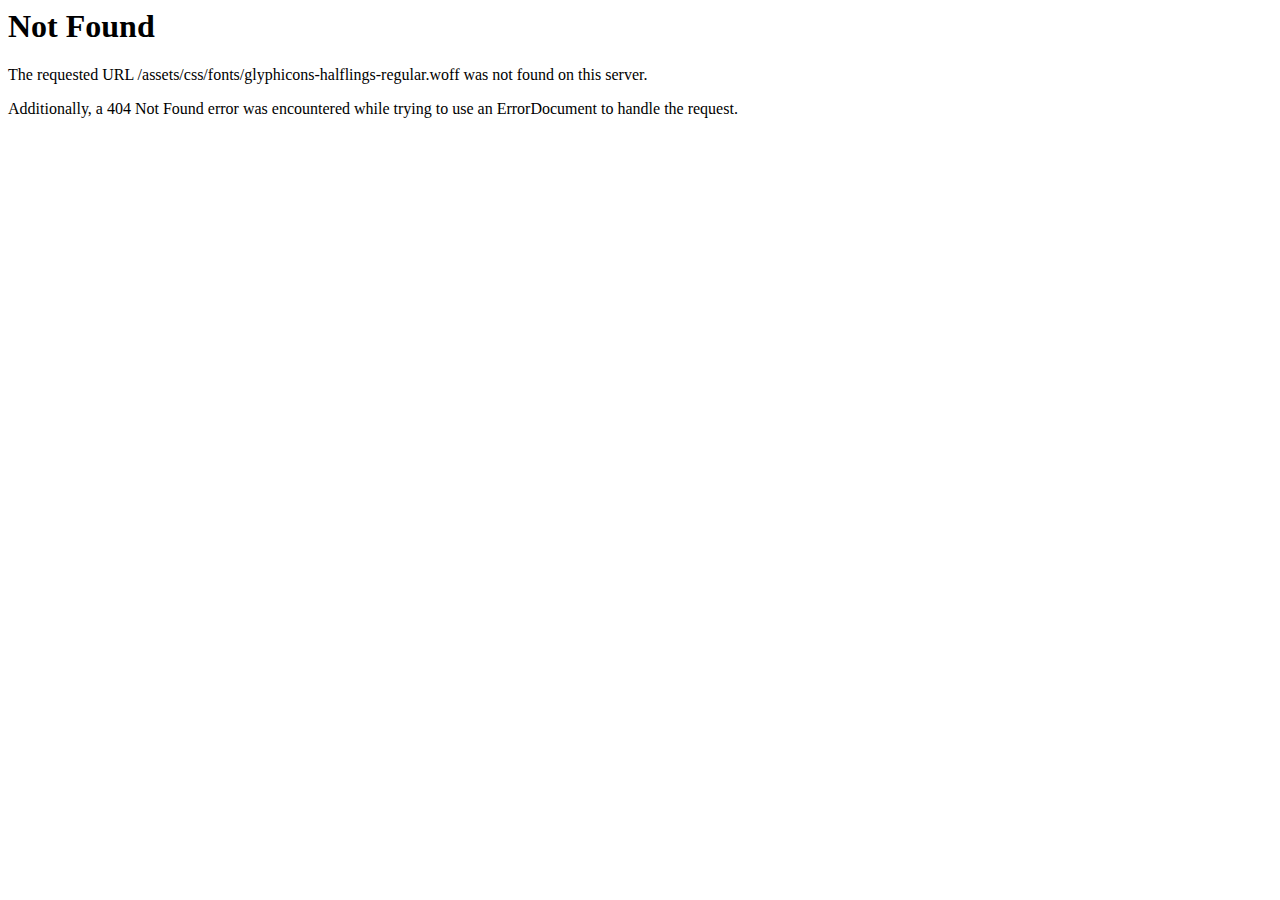
<file: assets/css/fonts/glyphicons-halflings-regular-3.html>
<!DOCTYPE HTML PUBLIC "-//IETF//DTD HTML 2.0//EN">
<html><head>
<title>404 Not Found</title>
</head><body>
<h1>Not Found</h1>
<p>The requested URL /assets/css/fonts/glyphicons-halflings-regular.woff was not found on this server.</p>
<p>Additionally, a 404 Not Found
error was encountered while trying to use an ErrorDocument to handle the request.</p>
</body></html>
</file>
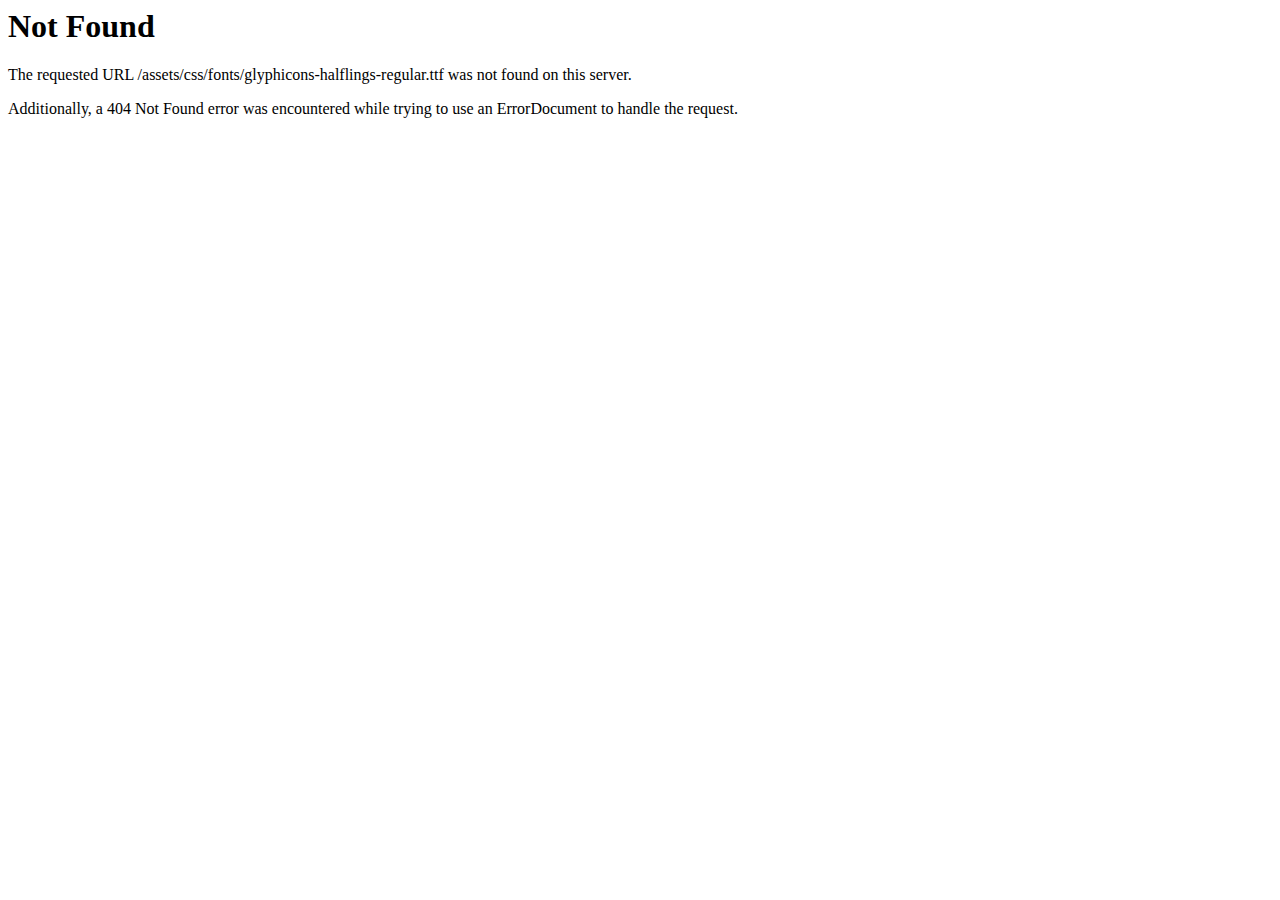
<file: assets/css/fonts/glyphicons-halflings-regular-4.html>
<!DOCTYPE HTML PUBLIC "-//IETF//DTD HTML 2.0//EN">
<html><head>
<title>404 Not Found</title>
</head><body>
<h1>Not Found</h1>
<p>The requested URL /assets/css/fonts/glyphicons-halflings-regular.ttf was not found on this server.</p>
<p>Additionally, a 404 Not Found
error was encountered while trying to use an ErrorDocument to handle the request.</p>
</body></html>
</file>
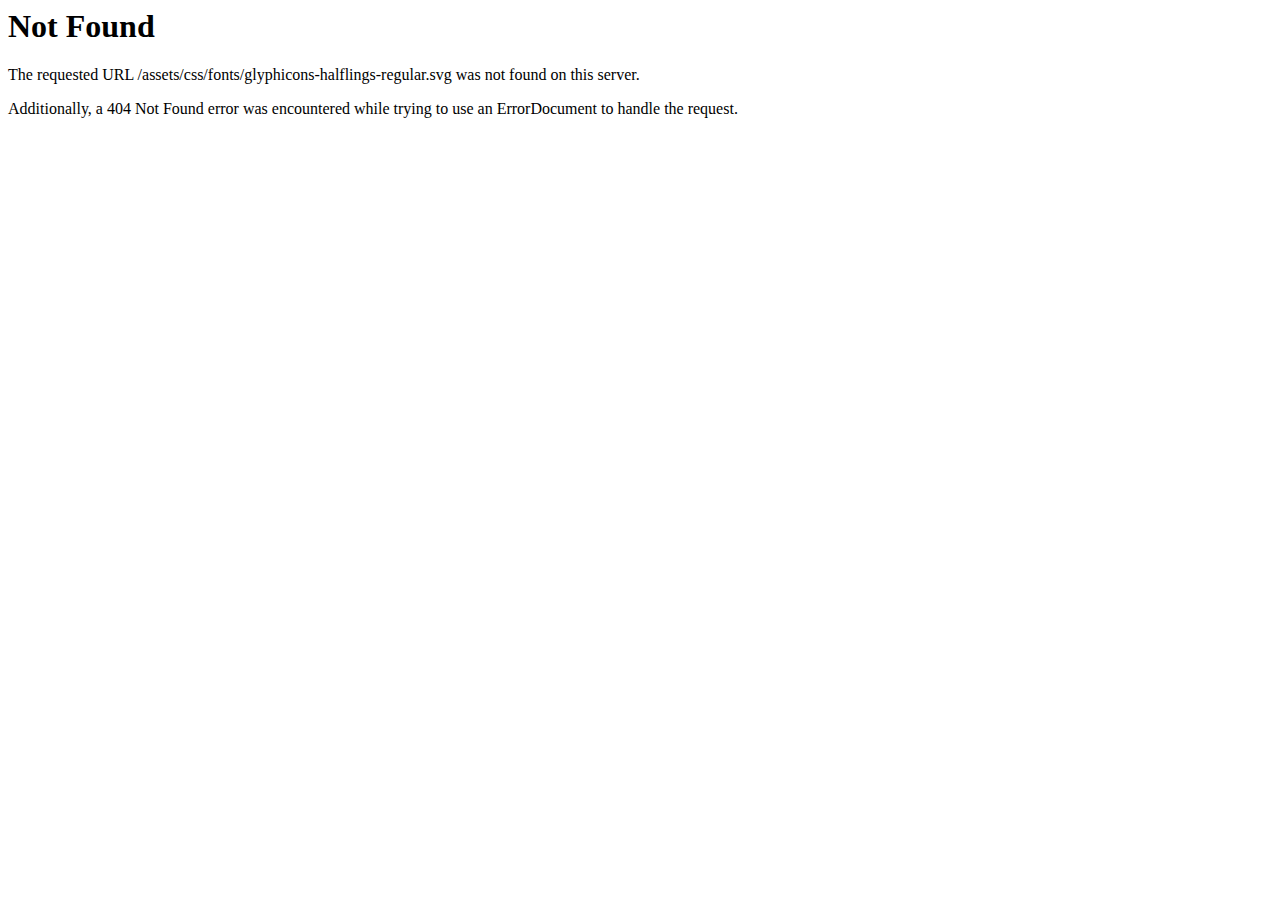
<file: assets/css/fonts/glyphicons-halflings-regular-5.html>
<!DOCTYPE HTML PUBLIC "-//IETF//DTD HTML 2.0//EN">
<html><head>
<title>404 Not Found</title>
</head><body>
<h1>Not Found</h1>
<p>The requested URL /assets/css/fonts/glyphicons-halflings-regular.svg was not found on this server.</p>
<p>Additionally, a 404 Not Found
error was encountered while trying to use an ErrorDocument to handle the request.</p>
</body></html>
</file>
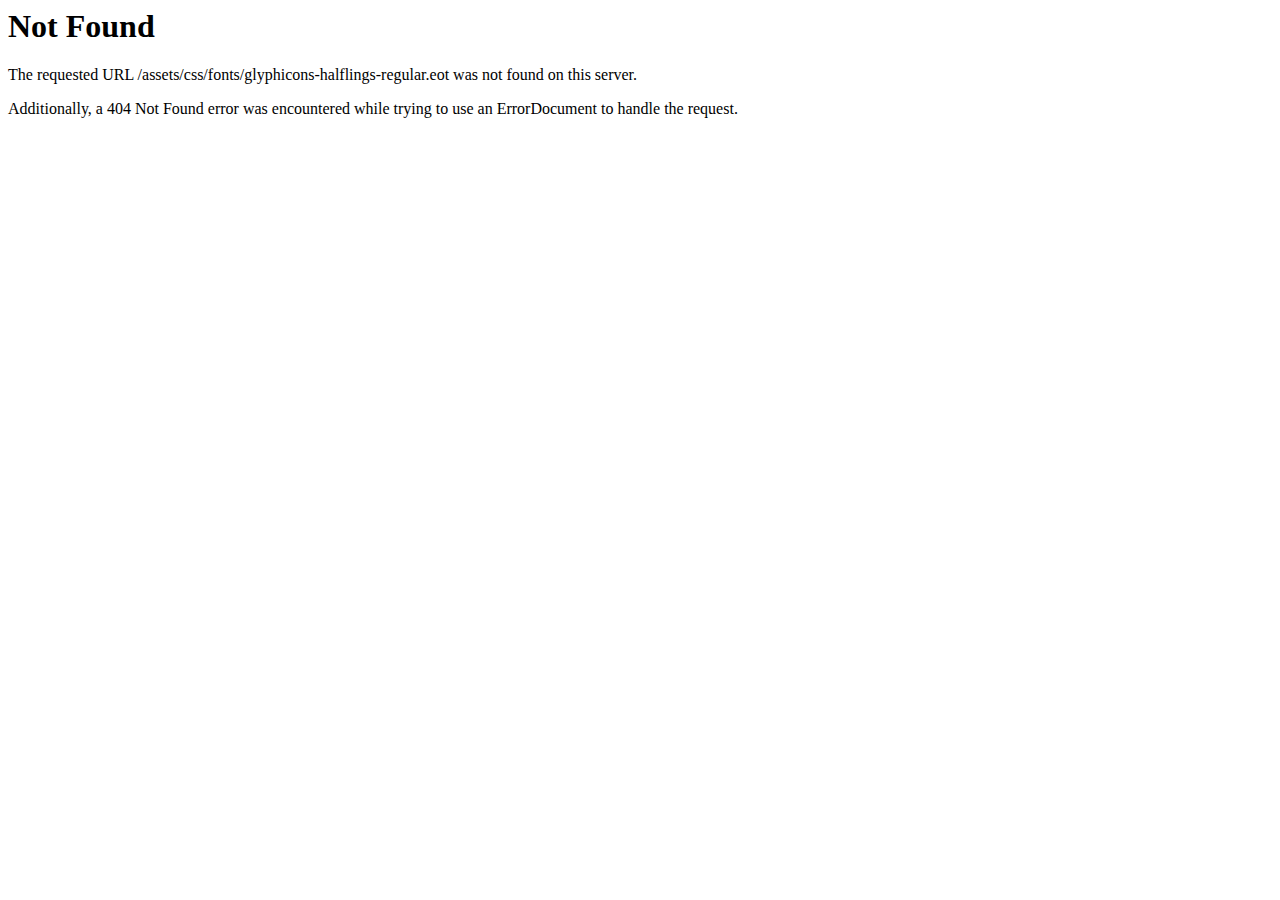
<file: assets/css/fonts/glyphicons-halflings-regular.html>
<!DOCTYPE HTML PUBLIC "-//IETF//DTD HTML 2.0//EN">
<html><head>
<title>404 Not Found</title>
</head><body>
<h1>Not Found</h1>
<p>The requested URL /assets/css/fonts/glyphicons-halflings-regular.eot was not found on this server.</p>
<p>Additionally, a 404 Not Found
error was encountered while trying to use an ErrorDocument to handle the request.</p>
</body></html>
</file>
<file: style.css>
@font-face {
    font-family: 'SilkscreenNormal';
    src: url('fonts/slkscr-webfont.eot');
    src: url('fonts/slkscr-webfontd41d.eot?#iefix') format('embedded-opentype'),
         url('fonts/slkscr-webfont.woff') format('woff'),
         url('fonts/slkscr-webfont.ttf') format('truetype'),
         url('fonts/slkscr-webfont.svg#SilkscreenNormal') format('svg');
    font-weight: normal;
    font-style: normal;

}

@font-face {
    font-family: 'SilkscreenBold';
    src: url('fonts/slkscrb-webfont.eot');
    src: url('fonts/slkscrb-webfontd41d.eot?#iefix') format('embedded-opentype'),
         url('fonts/slkscrb-webfont.woff') format('woff'),
         url('fonts/slkscrb-webfont.ttf') format('truetype'),
         url('fonts/slkscrb-webfont.svg#SilkscreenBold') format('svg');
    font-weight: normal;
    font-style: normal;

}

@font-face {
    font-family: 'SilkscreenExpandedNormal';
    src: url('fonts/slkscre-webfont.eot');
    src: url('fonts/slkscre-webfontd41d.eot?#iefix') format('embedded-opentype'),
         url('fonts/slkscre-webfont.woff') format('woff'),
         url('fonts/slkscre-webfont.ttf') format('truetype'),
         url('fonts/slkscre-webfont.svg#SilkscreenExpandedNormal') format('svg');
    font-weight: normal;
    font-style: normal;

}

@font-face {
    font-family: 'SilkscreenExpandedBold';
    src: url('fonts/slkscreb-webfont.eot');
    src: url('fonts/slkscreb-webfontd41d.eot?#iefix') format('embedded-opentype'),
         url('fonts/slkscreb-webfont.woff') format('woff'),
         url('fonts/slkscreb-webfont.ttf') format('truetype'),
         url('fonts/slkscreb-webfont.svg#SilkscreenExpandedBold') format('svg');
    font-weight: normal;
    font-style: normal;

}

/*
		
		FONTS DEMO FOR USE
		-------------------

		h1.fontface {font: 60px/68px 'SilkscreenNormal', Arial, sans-serif;letter-spacing: 0;}

		p.style1 {font: 18px/27px 'SilkscreenNormal', Arial, sans-serif;}
		p.style2 {font: 18px/27px 'SilkscreenBold', Arial, sans-serif;}
		p.style3 {font: 18px/27px 'SilkscreenExpandedNormal', Arial, sans-serif;}
		p.style4 {font: 18px/27px 'SilkscreenExpandedBold', Arial, sans-serif;}

*/

ul,p,dl,hr,h1,h2,h3,h4,h5,h6,pre,table,address,fieldset, blockquote {
	margin-bottom: 20px;
}

.clear {
	float: none;
	padding: 0;
	margin: 0;
	overflow: hidden;
	display: block;
	clear: both;
}

.clearfix:after {
	content: ".";
	display: block;
	clear: both;
	visibility: hidden;
	line-height: 0;
	height: 0;
}
 
.clearfix {
	display: inline-block;
}

body {
	overflow-x: hidden;
	padding: 0;
	margin: 0;
	font: 11px/14px 'SilkscreenBold', Arial, sans-serif;
	cursor: url('images/cursor.cur'), auto;
}

nav {
	position: fixed;
	top: -85px;
	height: 55px;
	left: 50%;
	width: 960px;
	margin: 10px 0 0 -480px;
	text-align: center;	
	color: #fff;
	z-index: 800;
	border: 3px solid #ffffff;
	border-radius: 30px;		
	background: #4f2e26;
	background: -moz-linear-gradient(top,  #4f2e26 0%, #2A1410 100%);
	background: -webkit-gradient(linear, left top, left bottom, color-stop(0%,#4f2e26), color-stop(100%,#2A1410));
	background: -webkit-linear-gradient(top,  #4f2e26 0%,#2A1410 100%);
	background: -o-linear-gradient(top,  #4f2e26 0%,#2A1410 100%);
	background: -ms-linear-gradient(top,  #4f2e26 0%,#2A1410 100%);
	background: linear-gradient(top,  #4f2e26 0%,#2A1410 100%);	
	text-shadow: 0px -1px 0px rgba(000,000,000,0.2), 0px 1px 0px rgba(255,255,255,0.3);		
	box-shadow: inset 0px 0px 1px rgba(014,138,196,1), 0 2px 5px rgba(0,0,0,0.4);
	transition: top 0.4s ease-in-out 0s;
}

nav.show {
	top: 0;
}

nav ul {
	width: 100%;
	padding-left: 30px;
}

nav a {
	float: left;
	padding: 20px;
	color: #fff;
	text-decoration: none;
	border-left: 1px solid transparent;
	border-right: 1px solid transparent;
	text-shadow: 1px 1px 0 #000;
}

nav a:hover, nav a.current {
	background: rgba(0,0,0,0.3);
	border-left: 1px solid rgba(0,0,0,0.1);
	border-right: 1px solid rgba(255,255,255,0.1);
}

nav li.last a {
	float: right;
	margin-right: 30px;
	padding: 10px;
	margin: 13px 45px 10px 10px;
	width: 10px;
	height: 10px;
}

nav li.last a:hover {
	border-radius: 50em;
}

#wrapper {
	border: 1px solid #c7c7c7;
	margin: 0 auto;
	width: 100%;
	height: 2500px;
	position: relative;
	background: url(images/bg.png) repeat;
	overflow: hidden;
}

#myInfo {
	position: absolute;
	top: 200px;
	left: 20px;
}

#myInfo h1 {
	font: 66px/80px 'SilkscreenNormal', Arial, sans-serif;
	letter-spacing: 1px;
	color: #0f754f;
	text-shadow: 1px 2px 0 rgba(255,255,255,0.1), -2px -1px 0 rgba(0,0,0,0.3), 0 3px 0 rgba(255, 255, 255, 0.3);
	margin-bottom: -10px;
}

#myInfo h2 {
	font: 18px/27px 'SilkscreenNormal', Arial, sans-serif;
	margin-left: 7px;
	letter-spacing: 1px;
}

/* Start Text */

#startText {
	position: absolute;
	top: 140px;
	left: 50%;
	width: 200px;
	margin: 0 0 0 -96px;
	z-index: 20;
	text-align: center;
	-webkit-animation: fade 2.5s ease infinite;
	-moz-animation: fade 2.5s ease infinite;
	animation: fade 2.5s ease infinite;
}

#startText img {
	width: 80px;
	display: block;
	margin: 0 auto 5px;
	padding-right: 4px;
}

@-webkit-keyframes fade {
	0% {
		opacity: 1;
	}
	50% {
		opacity: 0;
	}
	100% {
		opacity: 1;
	}
}

@-moz-keyframes fade {
	0% {
		opacity: 1;
	}
	50% {
		opacity: 0;
	}
	100% {
		opacity: 1;
	}
}

@-keyframes fade {
	0% {
		opacity: 1;
	}
	50% {
		opacity: 0;
	}
	100% {
		opacity: 1;	
	}
}

/* View */

.cave {
	position: absolute;
	left: 0;
	background: url(images/caveBG.png) repeat;
	width: 100%;
	z-index: 50;
}

.caveHole {
	position: absolute;
	left: 50%;
	width: 50px;
	background: rgba(0,0,0,0.8);
	border: 1px solid rgba(255,255,255,0.3);
	border-radius: 10px 10px 0 0;
	margin: 0 0 0 -25px;
	z-index: 52;	
}

.caveHoleTrack {
	position: absolute;
	left: 50%;
	width: 200px;
	background: url(images/caveBG.png) repeat;
	margin: 0 0 0 -100px;
	z-index: 54;
}

.sea {
	position: absolute;
	left: 0;
	background: url(images/sea.png) repeat;
	width: 100%;
	z-index: 50;
}

.bridge {
	position: absolute;
	left: 50%;
	width: 210px;
	background: url(images/bridge.png) repeat-y;
	margin: 0 0 0 -105px;
	z-index: 52;
}

#startCave {
	top: 0;
	height: 100px;
}

#startCave::after {
	position: absolute;
	bottom: -23px;
	left: 0;
	background: url(images/caveBottomBG.png) repeat;
	height: 32px;
	width: 100%;
	z-index: 51;
	content: "";
	box-shadow: 0 5px 5px rgba(0,0,0,0.3);
}

#startCaveHole {
	top: 94px;
	border-bottom: none;
	height: 28px;
}

#startCaveHoleTrack {
	top: 0;
	height: 92px;
}

#endSea {
	bottom: 0;
	height: 800px;
	-webkit-animation: seamove 6s linear infinite;
	-moz-animation: seamove 6s linear infinite;
	animation: seamove 6s linear infinite;
}

@-webkit-keyframes seamove {
	0% {
		background-position: 0 0;
	}
	100% {
		background-position: 65px 0;
	}
}

@-moz-keyframes seamove {
	0% {
		background-position: 0 0;
	}
	100% {
		background-position: 65px 0;
	}
}

@-keyframes seamove {
	0% {
		background-position: 0 0;
	}
	100% {
		background-position: 65px 0;
	}
}

#endSea::after {
	position: absolute;
	top: 0px;
	left: 0;
	background: url(images/seaStart.png) repeat center bottom;
	height: 9px;
	width: 100%;
	z-index: 51;
	content: "";
	box-shadow: 0 4px 3px rgba(0,0,0,0.3);
}

#endCaveHoleGlow {
	height: 0;
	width: 50px;
	border-top: 60px solid rgba(255, 252, 0, 0.5);
	border-left: 30px solid transparent;
	border-right: 30px solid transparent;
	position: absolute;
	left: 50%;
	margin: 0 0 0 -54px;
	bottom: 600px;
	content: "";
	z-index: 52;
	-webkit-animation: glow 3s ease infinite;
	-moz-animation: glow 3s ease infinite;
	animation: glow 3s ease infinite;
}

@-webkit-keyframes glow {
	0% {
		opacity: 1;
	}
	10% {
		opacity: 0;
	}
	35% {
		opacity: 1;
	}
	40% {
		opacity: 0;
	}
	50% {
		opacity: 1;
	}
	75% {
		opacity: 0;
	}
	76% {
		opacity: 1;
	}
	79% {
		opacity: 0;
	}
	84% {
		opacity: 1;
	}
}

@-moz-keyframes glow {
	0% {
		opacity: 1;
	}
	10% {
		opacity: 0;
	}
	35% {
		opacity: 1;
	}
	40% {
		opacity: 0;
	}
	50% {
		opacity: 1;
	}
	75% {
		opacity: 0;
	}
	76% {
		opacity: 1;
	}
	79% {
		opacity: 0;
	}
	84% {
		opacity: 1;
	}
}

@-keyframes glow {
	0% {
		opacity: 1;
	}
	10% {
		opacity: 0;
	}
	35% {
		opacity: 1;
	}
	40% {
		opacity: 0;
	}
	50% {
		opacity: 1;
	}
	75% {
		opacity: 0;
	}
	76% {
		opacity: 1;
	}
	79% {
		opacity: 0;
	}
	84% {
		opacity: 1;
	}
}

#endBridge {
	bottom: 600px;
	height: 200px;
}

#endBridge::after {
	position: absolute;
	bottom: -16px;
	left: 0;
	background: url(images/endCaveAfterBG.png) repeat center bottom;
	height: 16px;
	width: 100%;
	z-index: 51;
	content: "";
}

#boat {
	position: absolute;
	z-index: 53;
	bottom: 500px;
	left: 50%;
	width: 420px;
	margin-left: -210px;
	height: 194px;
	cursor: pointer;
	background: url(images/boat.png) no-repeat center;	
	transition: all 5s linear 1.5s;
}

#boat.sail {
	left: -20%;
}

#boat.sailBack {
	left: 100%;
	margin-left: 0;
}

#boat .meSail {
	position: absolute;
	width: 32px;
	height: 32px;
	background: url(images/walkingMe.png) no-repeat 0 -32px;
	top: 50px;
	left: 70px;
	display: none;
	z-index: 54;
}

#boat .meSail::after {
	background: rgba(0, 0, 0, 0.3);
	width: 16px;
	height: 19px;
	content: "";
	bottom: -8px;
	left: 8px;
	position: absolute;
	border-radius: 75px;
	box-shadow: 0 0 10px rgba(0,0,0,0.3);
	z-index: 12;
}

#contact {
	position: absolute;
	bottom: 40px;
	height: 500px;
	left: 50%;
	width: 800px;
	margin-left: -400px;
	z-index: 51;	
	font-family: 'Lekton', Helvetica, Arial, sans-serif;
	color: #fff;
	opacity: 0;
	transition: all 1s linear 2.5s;
}

#contact > p {	
	font-size: 16px;
	font-weight: bold;
	text-shadow: 1px 1px 1px rgba(0,0,0,0.8);
}

#contact.show {
	opacity: 1;
}

#contact h1 {
	font-family: 'SilkscreenNormal';
	font-size: 52px;
	margin-bottom: 40px;
	text-shadow: 2px 2px 1px rgba(0,0,0,0.6);
}

#mysocial {
	position: absolute;
	right: 0;
	top: 0;
}

#mysocial a {
	display: block;
	width: 32px;
	height: 32px;
	padding: 5px;
	background: rgba(0,0,0,0.3);
	float: right;
	margin: 0 0 0 5px;
	box-shadow: 0 1px 3px rgba(255,255,255,0.4);
	border-radius: 50em;
}

#mysocial a img {
	width: 32px;
	height: 32px;
	border-radius: 50em;
}

#mysocial a:hover {
	border-radius: 10px;
	background: rgba(0,0,0,0.4);
}

#mysocial a:hover img {
	border-radius: 5px;
}

#contact > div#comments {
	background: #fff;
	border-radius: 10px;
	padding: 20px;
	position: relative;
	color: #303030;
	height: 300px;
	overflow-y: auto;
	font-size: 12px;
	font-family: helvetica;
	box-shadow: 0 1px 3px rgba(0,0,0,0.4);
}

#contact > div#comments a {
	color: #909090;
}

#contact > div#comments a:hover {
	color: #404040;
}

/* Roads */

.road {
	position: absolute;
	background: url(images/road.png) repeat;
}

#mainRoad {
	width: 200px;
	height: 100%;			
	top: 0;
	z-index: 8;
	left: 50%;
	margin: 0 0 0 -100px;			
}

#leftFence {
	width: 6px;
	top: 0;
	left: 50%;
	height: 100%;
	margin: 0 0 0 -106px;
	background: url(images/fenceVer.png) repeat-y top;
	position: absolute;
}

#rightFence {
	width: 6px;
	top: 0;
	left: 50%;
	height: 100%;
	margin: 0 0 0 102px;
	background: url(images/fenceVer.png) repeat-y top;
	position: absolute;
}

.road.side {
	width: 50%;
	height: 200px;
	z-index: 1;
	box-shadow: 0 0 10px rgba(0,0,0,0.5);
}

.road.side::before {
	width: 100%;
	top: -15px;
	left: 0;
	height: 15px;
	background: url(images/fenceHor.png) repeat-x top;
	content: "";
	position: absolute;
}

.road.side::after {
	width: 100%;
	bottom: -15px;
	left: 0;
	height: 15px;
	background: url(images/fenceHor.png) repeat-x top;
	content: "";
	position: absolute;
}

#aboutRoad {
	left: 0;
	top: 500px;
}

#servicesRoad {
	right: 0;
	top: 784px;
}

#portfolioRoad {
	left: 0;
	top: 1000px;
}

.trees {
	position: absolute;
	background: url(images/tree.png) repeat 0 0; 
}

#rightTrees {
	right: 50%;
	width: 64px;
	top: 125px;
	height: 100%;
	margin-right: -172px;
}

.grass {
	position: absolute;
	background: url(images/grass.png) repeat 0 0; 
}

#leftGrass {
	left: 50%;
	width: 30px;
	top: 125px;
	height: 100%;
	margin-left: -136px;
}

.flowers {
	position: absolute;
	z-index: 49;
	width: 32px;
	height: 28px;
	background: url(images/flowers.png) repeat left top;
}

.flowers.r1 {
	top: 470px;
	right: 170px;
}

.flowers.r2 {
	top: 140px;
	left: 10px;
}

.flowers.r3 {
	top: 225px;
	right: 65px;
}

.flowers.r4 {
	top: 400px;
	left: 80px;
}

.flowers.r5 {
	top: 7000px;
	right: 180px;
}

.flowers.r6 {
	top: 870px;
	left: 180px;
}

.flowers.r7 {
	top: 1240px;
	left: 280px;
}

.flowers.r8 {
	top: 1030px;
	right: 30px;
}

.flowers.r9 {
	top: 1500px;
	left: 30px;
}

.flowers.r10 {
	top: 1600px;
	right: 100px;
}

.flowers.r11 {
	top: 1670px;
	left: 140px;
}

.flowers.r12 {
	top: 1340px;
	right: 210px;
}

/* Houses */

.house {
	position: absolute;
	z-index: 56;
	cursor: pointer;
}

.house:hover + div.sign span  {
	opacity: 1;
}

.hole {
	background: rgba(0,0,0,0.8);
	z-index: 50;
	position: absolute;
}

#aboutHouse {
	background: url(images/house1.png) no-repeat;
	width: 200px;
	height: 140px;
	top: 470px;
	left: 50px;
}

#aboutHole {
	width: 155px;
	height: 70px;
	left: 55px;
	top: 535px;
}

#servicesHouse {
	background: url(images/house2.png) no-repeat;
	width: 200px;
	height: 165px;
	top: 754px;
	right: 50px;
}

#servicesHole {
	width: 40px;
	height: 70px;
	right: 115px;
	top: 845px;
}

#portfolioHouse {
	background: url(images/house4.png) no-repeat;
	width: 240px;
	height: 154px;
	top: 950px;
	left: 50px;
}

#portfolioHole {
	width: 40px;
	height: 70px;
	left: 145px;
	top: 1032px;
}

.door {
	position: absolute;
	transition: all 0.4s ease 0s;
}

#aboutHouse .door {
	background: url(images/house1_door.png) no-repeat;
	width: 36px;
	height: 39px;
	bottom: 2px;
	left: 41px;
}

#aboutHouse .door.open {
	left: 77px;
	width: 0;
}

#servicesHouse .door {
	background: url(images/house2_door.png) no-repeat;
	width: 32px;
	height: 32px;
	bottom: 0;
	left: 101px;	
}

#servicesHouse .door.open {
	bottom: 32px;
	height: 0;
}

#portfolioHouse .door {
	background: url(images/house4_door.png) no-repeat;
	width: 32px;
	height: 33px;
	bottom: 2px;
	left: 105px;
}

#portfolioHouse .door.open {
	left: 137px;
	width: 0;
}

/* Signs */

.sign {
	position: absolute;
	background: url(images/sign.png) no-repeat center;
	width: 30px;
	height: 34px;
	z-index: 58;
	cursor: pointer;
}

.sign span {
	opacity: 0;
	background: #000;
	position: absolute;
	top: -35px;
	border-radius: 5px;
	padding: 7px 10px;
	color: #fff;
	display: block;
	width: 80px;
	text-align: center;
	left: 50%;
	font-family: 'SilkscreenNormal';
	margin-left: -50px;
	transition: all 0.4s ease 0s;
	line-height: 1.1em;
}

.sign span::after {
	border-top: 6px solid #000;
	border-right: 7px solid transparent;
	border-left: 7px solid transparent;
	content: "";
	left: 50%;
	margin-left: -6px;
	bottom: -6px;
	position: absolute;
}

.sign:hover span {
	opacity: 1;
}

#aboutSign {
	left: 270px;
	top: 575px;
}

#servicesSign {
	right: 270px;
	top: 867px;
}

#servicesSign span {
	width: 140px;
	margin-left: -80px;
}

#portfolioSign {
	left: 310px;
	top: 1070px;
}

#portfolioSign span {
	width: 110px;
	margin-left: -65px;
}

/* Me */

#avanish {
	position: absolute;
	width: 32px;
	height: 32px;
	background: url(images/walkingMe.png) no-repeat -32px 0;
	top: 20px;
	z-index: 53;
}

#avanish::after {
	background: rgba(0, 0, 0, 0.3);
	width: 16px;
	height: 19px;
	content: "";
	bottom: -8px;
	left: 8px;
	position: absolute;
	border-radius: 75px;
	box-shadow: 0 0 10px rgba(0,0,0,0.3);
	z-index: 12;
}

#avanish.down {			
	background: url(images/walkingMe.png) no-repeat -32px 0;
}

#avanish.up {
	background: url(images/walkingMe.png) 0 -96px;
}

#avanish.right {
	background: url(images/walkingMe.png) 0 -64px;
}

#avanish.left {
	background: url(images/walkingMe.png) 0 -32px;
}

/* Lightboxes */

.house .lightbox {
	display: none;
}

#dark {
	width: 100%;
	height: 100%;
	background: rgba(0,0,0,0.9);
	display: none;
	position: fixed;
	top: 0;
	left: 0;
	z-index: 900;
}

#lightbox {
	width: 900px;
	height: 620px;
	left: 50%;
	top: 50%;
	margin: -300px 0 0 -450px;	
	position: fixed;
	font-family: helvetica;
	z-index: 905;
	display: none;
}

#lightbox #closeLB {
	position: absolute;
	right: 20px;
	top: 20px;
	font: 11px/14px 'SilkscreenBold', Arial, sans-serif;
	z-index: 910;
	color: #222;
	text-shadow: 0 0 3px rgba(255,255,255,0.8);
	cursor: pointer;
	
}

#lightbox #closeLB:hover {
	color: #000;
	text-shadow: 0 0 8px rgba(255,255,255,0.8);
}

#lightbox > .inner {
	background: url(images/wood.png) repeat;
	min-height: 570px;
	border-radius: 10px;
	position: relative;
	color: #f7f7f7;
}

#lightbox h2 {
	font-size: 56px;
	padding: 35px 20px 40px;
	background: rgba(255,255,255,0.2);
	border-bottom: 1px solid rgba(255,255,255,0.3);
	box-shadow: 0 2px 0 rgba(0,0,0,0.2);
	margin: 0;
	font-family: 'SilkscreenNormal';
	border-radius: 10px 10px 0 0;
	text-shadow: 1px 1px 5px rgba(0, 0, 0, 0.7);
}

#lightbox h3 {
	font-size: 24px;
	font-weight: bold;
	font-family: 'Molengo', Georgia, Times, serif;
	line-height: 36px;
	padding: 10px 20px;
	margin-bottom: 0;
	background: rgba(0,0,0,0.5);
	box-shadow: inset 0 -2px 3px rgba(0,0,0,0.4);
	color: #fff;
	text-shadow: 2px 2px 0 black, 2px 2px 3px #909090;
}

#lightbox h4 {
	font-size: 18px;
	font-family: 'Molengo', Georgia, Times, serif;
}

#lightbox p, #lightbox li {
	font-family: 'Lekton', Helvetica, Arial, sans-serif;
	font-size: 14px;
	line-height: 22px;
	padding: 0 5px;
	text-shadow: 1px 1px rgba(0,0,0,0.3);
}

#lightbox strong {
	font-weight: bold;
}

#lightbox article {
	position: relative;
	padding: 20px;
}

#lightbox .about {
	background: #f2f2f2;
	color: #222;
	text-shadow: 1px 1px 0 #fff !important;
}

#lightbox .about h2 {
	background: #fff;
	text-shadow: none;
	border-bottom: 1px solid #c7c7c7;
	box-shadow: none;
}

#lightbox .about p {
	text-shadow: 1px 1px 0 #fff;	
}

#lightbox .about img {
	height: 100%;
	position: absolute;
	right: 0;
	top: 0;
	border-radius: 0 10px 10px 0;
}

#lightbox .about article {
	width: 50%;
	padding: 20px;
}

#lightbox .about article p {
	margin-bottom: 15px;
}

#lightbox .about article p:last-child {
	margin-bottom: 0;
}

#lightbox .inner.services {
	padding: 0;
}

#lightbox .services section {
	float: left;
	width: 50%;
	margin: 0;
	padding: 0;
}

#lightbox .box {
	position: relative;
	margin-bottom: 25px;
	display: block;
	padding: 0 30px;
}

#lightbox div.box:first-of-type {
	padding-top: 30px;
}

#lightbox .box:last-child {
	margin-bottom: 0;
}

#lightbox .services ul { 
	padding: 0 40px 20px;
	margin-bottom: 0;
	border-left: 1px solid rgba(255,255,255,0.4);
	box-shadow: -2px 0 0 rgba(0,0,0,0.2);
}

#lightbox .services ul:first-of-type {
	padding-top: 30px;
}

#lightbox .services ul:last-child {
	padding-bottom: 30px;
}

#lightbox .box .icon {
	float: left;
	width: 64px;
	height: 64px;
	background: url(images/services_icons.png) no-repeat 0 0;
}

#lightbox .box h4 {
	float: left;
	width: 280px;
	padding: 10px;
	margin-bottom: 0;
	font-family: 'Molengo', Georgia, Times, serif;
}

#lightbox .box p {
	padding: 0 10px;
	float: left;
	width: 280px;
}

#lightbox .services > section ul li {
	margin: 0;
	padding: 4px 5px 2px 30px;
	background: url(images/check.png) no-repeat left 5px;
}

#lightbox #sWebsites.box .icon { background-position: 0 0; } 
#lightbox #sPossible.box .icon { background-position: 0 -69px; } 
#lightbox #sThinking.box .icon { background-position: 0 -138px; } 
#lightbox #sCode.box .icon { background-position: 0 -207px; } 

#lightbox .portfolioBox {
	float: left;
	width: 25%;
	text-align: center;
	position: relative;
	z-index: 1;
}

#lightbox .shelf {
	height: 45px;
	position: absolute;
	left: 0;
	width: 100%;
	background: url(images/shelf.png) repeat-x top;
	top: 207px;
}

#lightbox .shelf.bottom {
	top: 457px;
}

#lightbox .portfolioBox .inner {
	padding: 20px;
	height: 210px;
	transition: all 0.5s ease 0s;
}

#lightbox .portfolioBox h4 {
	font-size: 16px;
	text-shadow: 0 1px 0 rgba(0,0,0,0.6);
}

#lightbox .portfolioBox .portfolioImg {
	display: block;
	width: 100px;
	height: 100px;
	padding: 5px;
	border: 1px solid #e7e7e7;
	border-radius: 50em;
	background: #fff;
	margin: 0 auto 10px;
	box-shadow: 0 1px 2px rgba(0,0,0,0.4);
	position: relative;
	transition: all 0.5s ease 0s;
}

#lightbox .portfolioBox .portfolioImg::after {
	width: 100px;
	height: 20px;
	background: rgba(0, 0, 0, 0.2);
	border-radius: 50px / 10px;
	content: "";
	position: absolute;
	left: 3px;
	bottom: -10px;
	z-index: -1;
}

#lightbox .portfolioBox img {
	border-radius: 50em;
	width: 100px;
	height: 100px;
	transition: all 0.5s ease 0s;
}

#lightbox .portfolioBox p {
	margin-bottom: 0;
	font-size: 14px;
	line-height: 18px;
	text-shadow: none;
	opacity: 0;
	padding: 5px;
	border-radius: 3px;
	transition: all 0.3s ease 0s;
}

#lightbox .portfolioBox:hover .inner {
	
}

#lightbox .portfolioBox:hover .inner p {
	text-shadow: 1px 1px 0 #000;	
	opacity: 1;
	background: rgba(0,0,0,0.4);
}

#lightbox .portfolioBox:hover .portfolioImg {
	border-radius: 10px;
	background: rgba(0,0,0,0.5);
	border: 1px solid #000;
}

#lightbox .portfolioBox:hover img {
	border-radius: 5px;
}

/* Messages */

#notifications {
	position: fixed;
	bottom: -60px;
	left: 10%;
	width: 80%;
	height: 50px;
	box-shadow: 0 -1px 10px rgba(0,0,0,0.5);
	border-radius: 5px 5px 0 0;
	z-index: 790;
	text-shadow: 1px 1px 0 #fff;
	background: #ffffff;
	background: -moz-linear-gradient(top,  #ffffff 0%, #e0e3e5 100%);
	background: -webkit-gradient(linear, left top, left bottom, color-stop(0%,#ffffff), color-stop(100%,#e0e3e5));
	background: -webkit-linear-gradient(top,  #ffffff 0%,#e0e3e5 100%);
	background: -o-linear-gradient(top,  #ffffff 0%,#e0e3e5 100%);
	background: -ms-linear-gradient(top,  #ffffff 0%,#e0e3e5 100%);
	background: linear-gradient(top,  #ffffff 0%,#e0e3e5 100%);	
	transition: bottom 0.4s ease-in-out 0s;
}

#notifications .inner {
	padding: 20px 40px 20px 50px;
}

#notifications img {
	height: 20px;
	position: absolute;
	left: 20px;
	top: 15px;
}

#notifications .close {
	position: absolute;
	right: 10px;
	top: 10px;
	color: #a7a7a7;
	cursor: pointer;
}

#notifications .close:hover {
	color: #444;
}

/* Loading game */

#loadingGame {
	position: fixed;
	top: 0;
	left: 0;
	width: 100%;
	height: 100%;
	background: #f7f7f7;
	z-index: 999;
}

#innerLoading {
	position: absolute;
	width: 200px;
	height: 100px;
	top: 50%;
	left: 50%;
	margin: -50px 0 0 -100px;
	text-align: center;
	font-family: 'Lekton', Helvetica, Arial, sans-serif;
}

#innerLoading p {
	margin-bottom: 5px;
	font-size: 14px;
	font-weight: bold;
}

#innerLoading span {
	color: #909090;
	font-size: 12px;
}

#innerLoading .me {
	width: 32px;
	height: 32px;
	background: url(images/walkingMe.png) no-repeat 0 0;
	margin: 0 auto 10px;
}

#share {
	position: fixed;
	z-index: 700;
	right: 0;
	top: 20%;
	width: 70px;
	padding: 10px 5px;
	background: #f7f7f7;
	box-shadow: -1px 2px 3pc rgba(0,0,0,0.4);
	border: 1px solid #e7e7e7;
	text-align: center;
	border-radius: 5px 0 0 5px;
}

#share > iframe {
	margin: 15px 0 10px;
}

/* IE Page */

body.ie {
	overflow: auto;
}

#container {
	margin: 50px auto 0;
	width: 960px;
	font-family: helvetica, arial;
	position: relative;
	font-size: 14px;
}

#container strong {
	font-weight: bold;
}

#container h1 {
	font-size: 68px;
	font-weight: bold;
	line-height: 76px;
}

#container h3 {
	font-size: 26px;
	color: #454545;
}

#container .me {
	width: 32px;
	height: 32px;
	background: url(images/walkingMe.png) no-repeat 0 0;
	position: absolute;
	right: 310px;
	top: 85px;
}

.ie #contactMeIE {
	position: relative;
}

.ie #mysocial a {
	background: #222 !important;
}

/* How To Play */

#lightbox .howtoplay article > p {
	font-family: 'Molengo', Georgia, Times, serif;
	font-size: 16px;
}

#lightbox .howtoplay .box {
	width: 100%;
	padding: 0 30px;
}

#lightbox .howtoplay div.box:first-of-type {
	padding-top: 20px;
}

#lightbox .howtoplay .box p {
	width: 600px;
	padding-top: 14px;
	padding-left: 20px;
	font-size: 18px;
}

#lightbox .howtoplay .box .icon {
	width: 48px;
	height: 48px;
}

#lightbox .howtoplay .box#htpShare .icon {
	background-image: url(images/htpShare.png);
}

#lightbox .howtoplay .box#htpEsc .icon {
	background-image: url(images/htpEsc.png);
} 

#lightbox .howtoplay .box#htpMouse .icon {
	background-image: url(images/htpMouse.png);
} 

#lightbox .howtoplay .box#htpArrows .icon {
	background-image: url(images/htpArrows.png);
} 

#lightbox .howtoplay .box#htpHouses .icon {
	background-image: url(images/htpHouses.png);
}  

#howToPlay {
	display: none;
}

#contact-form{max-width:500px;margin:0 auto}
#contact-form input,#contact-form textarea{display:block;width:100%;padding:10px;border-radius:8px;border:none;margin-bottom:10px;background:#fff;color:#1d6fa5;-webkit-transition:.5s ease all;transition:.5s ease all}
#contact-form input::-webkit-input-placeholder,#contact-form textarea::-webkit-input-placeholder{color:#1d6fa5}
#contact-form input:-moz-placeholder,#contact-form textarea:-moz-placeholder{color:#fff;opacity:1}
#contact-form input::-moz-placeholder,#contact-form textarea::-moz-placeholder{color:#fff;opacity:1}
#contact-form input:-ms-input-placeholder,#contact-form textarea:-ms-input-placeholder{color:#fff}
#contact-form input:focus,#contact-form textarea:focus{outline:none;background:#fff}
#contact-form textarea{height:150px;resize:none}
#contact-form button{display:block;width:104%;background:#fff;border-radius:4px;padding:5px 10px;border:none;color:#3498db;font-weight:700;box-shadow:0 1px 3px rgba(0,0,0,0.12),0 1px 2px rgba(0,0,0,0.24);-webkit-transition:.5s ease all;transition:.5s ease all}
#contact-form button:hover{box-shadow:0 10px 20px rgba(0,0,0,0.19),0 6px 6px rgba(0,0,0,0.23)}
</file>
<file: e3e82846c32567811615378f30240185871e08e5/style.css>
@font-face {
    font-family: 'SilkscreenNormal';
    src: url('fonts/slkscr-webfont.eot');
    src: url('fonts/slkscr-webfontd41d.eot?#iefix') format('embedded-opentype'),
         url('fonts/slkscr-webfont.woff') format('woff'),
         url('fonts/slkscr-webfont.ttf') format('truetype'),
         url('fonts/slkscr-webfont.svg#SilkscreenNormal') format('svg');
    font-weight: normal;
    font-style: normal;

}

@font-face {
    font-family: 'SilkscreenBold';
    src: url('fonts/slkscrb-webfont.eot');
    src: url('fonts/slkscrb-webfontd41d.eot?#iefix') format('embedded-opentype'),
         url('fonts/slkscrb-webfont.woff') format('woff'),
         url('fonts/slkscrb-webfont.ttf') format('truetype'),
         url('fonts/slkscrb-webfont.svg#SilkscreenBold') format('svg');
    font-weight: normal;
    font-style: normal;

}

@font-face {
    font-family: 'SilkscreenExpandedNormal';
    src: url('fonts/slkscre-webfont.eot');
    src: url('fonts/slkscre-webfontd41d.eot?#iefix') format('embedded-opentype'),
         url('fonts/slkscre-webfont.woff') format('woff'),
         url('fonts/slkscre-webfont.ttf') format('truetype'),
         url('fonts/slkscre-webfont.svg#SilkscreenExpandedNormal') format('svg');
    font-weight: normal;
    font-style: normal;

}

@font-face {
    font-family: 'SilkscreenExpandedBold';
    src: url('fonts/slkscreb-webfont.eot');
    src: url('fonts/slkscreb-webfontd41d.eot?#iefix') format('embedded-opentype'),
         url('fonts/slkscreb-webfont.woff') format('woff'),
         url('fonts/slkscreb-webfont.ttf') format('truetype'),
         url('fonts/slkscreb-webfont.svg#SilkscreenExpandedBold') format('svg');
    font-weight: normal;
    font-style: normal;

}

/*
		
		FONTS DEMO FOR USE
		-------------------

		h1.fontface {font: 60px/68px 'SilkscreenNormal', Arial, sans-serif;letter-spacing: 0;}

		p.style1 {font: 18px/27px 'SilkscreenNormal', Arial, sans-serif;}
		p.style2 {font: 18px/27px 'SilkscreenBold', Arial, sans-serif;}
		p.style3 {font: 18px/27px 'SilkscreenExpandedNormal', Arial, sans-serif;}
		p.style4 {font: 18px/27px 'SilkscreenExpandedBold', Arial, sans-serif;}

*/

ul,p,dl,hr,h1,h2,h3,h4,h5,h6,pre,table,address,fieldset, blockquote {
	margin-bottom: 20px;
}

.clear {
	float: none;
	padding: 0;
	margin: 0;
	overflow: hidden;
	display: block;
	clear: both;
}

.clearfix:after {
	content: ".";
	display: block;
	clear: both;
	visibility: hidden;
	line-height: 0;
	height: 0;
}
 
.clearfix {
	display: inline-block;
}

body {
	overflow-x: hidden;
	padding: 0;
	margin: 0;
	font: 11px/14px 'SilkscreenBold', Arial, sans-serif;
	cursor: url('images/cursor.cur'), auto;
}

nav {
	position: fixed;
	top: -85px;
	height: 55px;
	left: 50%;
	width: 960px;
	margin: 10px 0 0 -480px;
	text-align: center;	
	color: #fff;
	z-index: 800;
	border: 3px solid #ffffff;
	border-radius: 30px;		
	background: #4f2e26;
	background: -moz-linear-gradient(top,  #4f2e26 0%, #2A1410 100%);
	background: -webkit-gradient(linear, left top, left bottom, color-stop(0%,#4f2e26), color-stop(100%,#2A1410));
	background: -webkit-linear-gradient(top,  #4f2e26 0%,#2A1410 100%);
	background: -o-linear-gradient(top,  #4f2e26 0%,#2A1410 100%);
	background: -ms-linear-gradient(top,  #4f2e26 0%,#2A1410 100%);
	background: linear-gradient(top,  #4f2e26 0%,#2A1410 100%);	
	text-shadow: 0px -1px 0px rgba(000,000,000,0.2), 0px 1px 0px rgba(255,255,255,0.3);		
	box-shadow: inset 0px 0px 1px rgba(014,138,196,1), 0 2px 5px rgba(0,0,0,0.4);
	transition: top 0.4s ease-in-out 0s;
}

nav.show {
	top: 0;
}

nav ul {
	width: 100%;
	padding-left: 30px;
}

nav a {
	float: left;
	padding: 20px;
	color: #fff;
	text-decoration: none;
	border-left: 1px solid transparent;
	border-right: 1px solid transparent;
	text-shadow: 1px 1px 0 #000;
}

nav a:hover, nav a.current {
	background: rgba(0,0,0,0.3);
	border-left: 1px solid rgba(0,0,0,0.1);
	border-right: 1px solid rgba(255,255,255,0.1);
}

nav li.last a {
	float: right;
	margin-right: 30px;
	padding: 10px;
	margin: 13px 45px 10px 10px;
	width: 10px;
	height: 10px;
}

nav li.last a:hover {
	border-radius: 50em;
}

#wrapper {
	border: 1px solid #c7c7c7;
	margin: 0 auto;
	width: 100%;
	height: 2500px;
	position: relative;
	background: url(images/bg.png) repeat;
	overflow: hidden;
}

#myInfo {
	position: absolute;
	top: 200px;
	left: 20px;
}

#myInfo h1 {
	font: 66px/80px 'SilkscreenNormal', Arial, sans-serif;
	letter-spacing: 1px;
	color: #0f754f;
	text-shadow: 1px 2px 0 rgba(255,255,255,0.1), -2px -1px 0 rgba(0,0,0,0.3), 0 3px 0 rgba(255, 255, 255, 0.3);
	margin-bottom: -10px;
}

#myInfo h2 {
	font: 18px/27px 'SilkscreenNormal', Arial, sans-serif;
	margin-left: 7px;
	letter-spacing: 1px;
}

/* Start Text */

#startText {
	position: absolute;
	top: 140px;
	left: 50%;
	width: 200px;
	margin: 0 0 0 -96px;
	z-index: 20;
	text-align: center;
	-webkit-animation: fade 2.5s ease infinite;
	-moz-animation: fade 2.5s ease infinite;
	animation: fade 2.5s ease infinite;
}

#startText img {
	width: 80px;
	display: block;
	margin: 0 auto 5px;
	padding-right: 4px;
}

@-webkit-keyframes fade {
	0% {
		opacity: 1;
	}
	50% {
		opacity: 0;
	}
	100% {
		opacity: 1;
	}
}

@-moz-keyframes fade {
	0% {
		opacity: 1;
	}
	50% {
		opacity: 0;
	}
	100% {
		opacity: 1;
	}
}

@-keyframes fade {
	0% {
		opacity: 1;
	}
	50% {
		opacity: 0;
	}
	100% {
		opacity: 1;	
	}
}

/* View */

.cave {
	position: absolute;
	left: 0;
	background: url(images/caveBG.png) repeat;
	width: 100%;
	z-index: 50;
}

.caveHole {
	position: absolute;
	left: 50%;
	width: 50px;
	background: rgba(0,0,0,0.8);
	border: 1px solid rgba(255,255,255,0.3);
	border-radius: 10px 10px 0 0;
	margin: 0 0 0 -25px;
	z-index: 52;	
}

.caveHoleTrack {
	position: absolute;
	left: 50%;
	width: 200px;
	background: url(images/caveBG.png) repeat;
	margin: 0 0 0 -100px;
	z-index: 54;
}

.sea {
	position: absolute;
	left: 0;
	background: url(images/sea.png) repeat;
	width: 100%;
	z-index: 50;
}

.bridge {
	position: absolute;
	left: 50%;
	width: 210px;
	background: url(images/bridge.png) repeat-y;
	margin: 0 0 0 -105px;
	z-index: 52;
}

#startCave {
	top: 0;
	height: 100px;
}

#startCave::after {
	position: absolute;
	bottom: -23px;
	left: 0;
	background: url(images/caveBottomBG.png) repeat;
	height: 32px;
	width: 100%;
	z-index: 51;
	content: "";
	box-shadow: 0 5px 5px rgba(0,0,0,0.3);
}

#startCaveHole {
	top: 94px;
	border-bottom: none;
	height: 28px;
}

#startCaveHoleTrack {
	top: 0;
	height: 92px;
}

#endSea {
	bottom: 0;
	height: 800px;
	-webkit-animation: seamove 6s linear infinite;
	-moz-animation: seamove 6s linear infinite;
	animation: seamove 6s linear infinite;
}

@-webkit-keyframes seamove {
	0% {
		background-position: 0 0;
	}
	100% {
		background-position: 65px 0;
	}
}

@-moz-keyframes seamove {
	0% {
		background-position: 0 0;
	}
	100% {
		background-position: 65px 0;
	}
}

@-keyframes seamove {
	0% {
		background-position: 0 0;
	}
	100% {
		background-position: 65px 0;
	}
}

#endSea::after {
	position: absolute;
	top: 0px;
	left: 0;
	background: url(images/seaStart.png) repeat center bottom;
	height: 9px;
	width: 100%;
	z-index: 51;
	content: "";
	box-shadow: 0 4px 3px rgba(0,0,0,0.3);
}

#endCaveHoleGlow {
	height: 0;
	width: 50px;
	border-top: 60px solid rgba(255, 252, 0, 0.5);
	border-left: 30px solid transparent;
	border-right: 30px solid transparent;
	position: absolute;
	left: 50%;
	margin: 0 0 0 -54px;
	bottom: 600px;
	content: "";
	z-index: 52;
	-webkit-animation: glow 3s ease infinite;
	-moz-animation: glow 3s ease infinite;
	animation: glow 3s ease infinite;
}

@-webkit-keyframes glow {
	0% {
		opacity: 1;
	}
	10% {
		opacity: 0;
	}
	35% {
		opacity: 1;
	}
	40% {
		opacity: 0;
	}
	50% {
		opacity: 1;
	}
	75% {
		opacity: 0;
	}
	76% {
		opacity: 1;
	}
	79% {
		opacity: 0;
	}
	84% {
		opacity: 1;
	}
}

@-moz-keyframes glow {
	0% {
		opacity: 1;
	}
	10% {
		opacity: 0;
	}
	35% {
		opacity: 1;
	}
	40% {
		opacity: 0;
	}
	50% {
		opacity: 1;
	}
	75% {
		opacity: 0;
	}
	76% {
		opacity: 1;
	}
	79% {
		opacity: 0;
	}
	84% {
		opacity: 1;
	}
}

@-keyframes glow {
	0% {
		opacity: 1;
	}
	10% {
		opacity: 0;
	}
	35% {
		opacity: 1;
	}
	40% {
		opacity: 0;
	}
	50% {
		opacity: 1;
	}
	75% {
		opacity: 0;
	}
	76% {
		opacity: 1;
	}
	79% {
		opacity: 0;
	}
	84% {
		opacity: 1;
	}
}

#endBridge {
	bottom: 600px;
	height: 200px;
}

#endBridge::after {
	position: absolute;
	bottom: -16px;
	left: 0;
	background: url(images/endCaveAfterBG.png) repeat center bottom;
	height: 16px;
	width: 100%;
	z-index: 51;
	content: "";
}

#boat {
	position: absolute;
	z-index: 53;
	bottom: 500px;
	left: 50%;
	width: 420px;
	margin-left: -210px;
	height: 194px;
	cursor: pointer;
	background: url(images/boat.png) no-repeat center;	
	transition: all 5s linear 1.5s;
}

#boat.sail {
	left: -20%;
}

#boat.sailBack {
	left: 100%;
	margin-left: 0;
}

#boat .meSail {
	position: absolute;
	width: 32px;
	height: 32px;
	background: url(images/walkingMe.png) no-repeat 0 -32px;
	top: 50px;
	left: 70px;
	display: none;
	z-index: 54;
}

#boat .meSail::after {
	background: rgba(0, 0, 0, 0.3);
	width: 16px;
	height: 19px;
	content: "";
	bottom: -8px;
	left: 8px;
	position: absolute;
	border-radius: 75px;
	box-shadow: 0 0 10px rgba(0,0,0,0.3);
	z-index: 12;
}

#contact {
	position: absolute;
	bottom: 40px;
	height: 500px;
	left: 50%;
	width: 800px;
	margin-left: -400px;
	z-index: 51;	
	font-family: 'Lekton', Helvetica, Arial, sans-serif;
	color: #fff;
	opacity: 0;
	transition: all 1s linear 2.5s;
}

#contact > p {	
	font-size: 16px;
	font-weight: bold;
	text-shadow: 1px 1px 1px rgba(0,0,0,0.8);
}

#contact.show {
	opacity: 1;
}

#contact h1 {
	font-family: 'SilkscreenNormal';
	font-size: 52px;
	margin-bottom: 40px;
	text-shadow: 2px 2px 1px rgba(0,0,0,0.6);
}

#mysocial {
	position: absolute;
	right: 0;
	top: 0;
}

#mysocial a {
	display: block;
	width: 32px;
	height: 32px;
	padding: 5px;
	background: rgba(0,0,0,0.3);
	float: right;
	margin: 0 0 0 5px;
	box-shadow: 0 1px 3px rgba(255,255,255,0.4);
	border-radius: 50em;
}

#mysocial a img {
	width: 32px;
	height: 32px;
	border-radius: 50em;
}

#mysocial a:hover {
	border-radius: 10px;
	background: rgba(0,0,0,0.4);
}

#mysocial a:hover img {
	border-radius: 5px;
}

#contact > div#comments {
	background: #fff;
	border-radius: 10px;
	padding: 20px;
	position: relative;
	color: #303030;
	height: 300px;
	overflow-y: auto;
	font-size: 12px;
	font-family: helvetica;
	box-shadow: 0 1px 3px rgba(0,0,0,0.4);
}

#contact > div#comments a {
	color: #909090;
}

#contact > div#comments a:hover {
	color: #404040;
}

/* Roads */

.road {
	position: absolute;
	background: url(images/road.png) repeat;
}

#mainRoad {
	width: 200px;
	height: 100%;			
	top: 0;
	z-index: 8;
	left: 50%;
	margin: 0 0 0 -100px;			
}

#leftFence {
	width: 6px;
	top: 0;
	left: 50%;
	height: 100%;
	margin: 0 0 0 -106px;
	background: url(images/fenceVer.png) repeat-y top;
	position: absolute;
}

#rightFence {
	width: 6px;
	top: 0;
	left: 50%;
	height: 100%;
	margin: 0 0 0 102px;
	background: url(images/fenceVer.png) repeat-y top;
	position: absolute;
}

.road.side {
	width: 50%;
	height: 200px;
	z-index: 1;
	box-shadow: 0 0 10px rgba(0,0,0,0.5);
}

.road.side::before {
	width: 100%;
	top: -15px;
	left: 0;
	height: 15px;
	background: url(images/fenceHor.png) repeat-x top;
	content: "";
	position: absolute;
}

.road.side::after {
	width: 100%;
	bottom: -15px;
	left: 0;
	height: 15px;
	background: url(images/fenceHor.png) repeat-x top;
	content: "";
	position: absolute;
}

#aboutRoad {
	left: 0;
	top: 500px;
}

#servicesRoad {
	right: 0;
	top: 784px;
}

#portfolioRoad {
	left: 0;
	top: 1000px;
}

.trees {
	position: absolute;
	background: url(images/tree.png) repeat 0 0; 
}

#rightTrees {
	right: 50%;
	width: 64px;
	top: 125px;
	height: 100%;
	margin-right: -172px;
}

.grass {
	position: absolute;
	background: url(images/grass.png) repeat 0 0; 
}

#leftGrass {
	left: 50%;
	width: 30px;
	top: 125px;
	height: 100%;
	margin-left: -136px;
}

.flowers {
	position: absolute;
	z-index: 49;
	width: 32px;
	height: 28px;
	background: url(images/flowers.png) repeat left top;
}

.flowers.r1 {
	top: 470px;
	right: 170px;
}

.flowers.r2 {
	top: 140px;
	left: 10px;
}

.flowers.r3 {
	top: 225px;
	right: 65px;
}

.flowers.r4 {
	top: 400px;
	left: 80px;
}

.flowers.r5 {
	top: 7000px;
	right: 180px;
}

.flowers.r6 {
	top: 870px;
	left: 180px;
}

.flowers.r7 {
	top: 1240px;
	left: 280px;
}

.flowers.r8 {
	top: 1030px;
	right: 30px;
}

.flowers.r9 {
	top: 1500px;
	left: 30px;
}

.flowers.r10 {
	top: 1600px;
	right: 100px;
}

.flowers.r11 {
	top: 1670px;
	left: 140px;
}

.flowers.r12 {
	top: 1340px;
	right: 210px;
}

/* Houses */

.house {
	position: absolute;
	z-index: 56;
	cursor: pointer;
}

.house:hover + div.sign span  {
	opacity: 1;
}

.hole {
	background: rgba(0,0,0,0.8);
	z-index: 50;
	position: absolute;
}

#aboutHouse {
	background: url(images/house1.png) no-repeat;
	width: 200px;
	height: 140px;
	top: 470px;
	left: 50px;
}

#aboutHole {
	width: 155px;
	height: 70px;
	left: 55px;
	top: 535px;
}

#servicesHouse {
	background: url(images/house2.png) no-repeat;
	width: 200px;
	height: 165px;
	top: 754px;
	right: 50px;
}

#servicesHole {
	width: 40px;
	height: 70px;
	right: 115px;
	top: 845px;
}

#portfolioHouse {
	background: url(images/house4.png) no-repeat;
	width: 240px;
	height: 154px;
	top: 950px;
	left: 50px;
}

#portfolioHole {
	width: 40px;
	height: 70px;
	left: 145px;
	top: 1032px;
}

.door {
	position: absolute;
	transition: all 0.4s ease 0s;
}

#aboutHouse .door {
	background: url(images/house1_door.png) no-repeat;
	width: 36px;
	height: 39px;
	bottom: 2px;
	left: 41px;
}

#aboutHouse .door.open {
	left: 77px;
	width: 0;
}

#servicesHouse .door {
	background: url(images/house2_door.png) no-repeat;
	width: 32px;
	height: 32px;
	bottom: 0;
	left: 101px;	
}

#servicesHouse .door.open {
	bottom: 32px;
	height: 0;
}

#portfolioHouse .door {
	background: url(images/house4_door.png) no-repeat;
	width: 32px;
	height: 33px;
	bottom: 2px;
	left: 105px;
}

#portfolioHouse .door.open {
	left: 137px;
	width: 0;
}

/* Signs */

.sign {
	position: absolute;
	background: url(images/sign.png) no-repeat center;
	width: 30px;
	height: 34px;
	z-index: 58;
	cursor: pointer;
}

.sign span {
	opacity: 0;
	background: #000;
	position: absolute;
	top: -35px;
	border-radius: 5px;
	padding: 7px 10px;
	color: #fff;
	display: block;
	width: 80px;
	text-align: center;
	left: 50%;
	font-family: 'SilkscreenNormal';
	margin-left: -50px;
	transition: all 0.4s ease 0s;
	line-height: 1.1em;
}

.sign span::after {
	border-top: 6px solid #000;
	border-right: 7px solid transparent;
	border-left: 7px solid transparent;
	content: "";
	left: 50%;
	margin-left: -6px;
	bottom: -6px;
	position: absolute;
}

.sign:hover span {
	opacity: 1;
}

#aboutSign {
	left: 270px;
	top: 575px;
}

#servicesSign {
	right: 270px;
	top: 867px;
}

#servicesSign span {
	width: 140px;
	margin-left: -80px;
}

#portfolioSign {
	left: 310px;
	top: 1070px;
}

#portfolioSign span {
	width: 110px;
	margin-left: -65px;
}

/* Me */

#avanish {
	position: absolute;
	width: 32px;
	height: 32px;
	background: url(images/walkingMe.png) no-repeat -32px 0;
	top: 20px;
	z-index: 53;
}

#avanish::after {
	background: rgba(0, 0, 0, 0.3);
	width: 16px;
	height: 19px;
	content: "";
	bottom: -8px;
	left: 8px;
	position: absolute;
	border-radius: 75px;
	box-shadow: 0 0 10px rgba(0,0,0,0.3);
	z-index: 12;
}

#avanish.down {			
	background: url(images/walkingMe.png) no-repeat -32px 0;
}

#avanish.up {
	background: url(images/walkingMe.png) 0 -96px;
}

#avanish.right {
	background: url(images/walkingMe.png) 0 -64px;
}

#avanish.left {
	background: url(images/walkingMe.png) 0 -32px;
}

/* Lightboxes */

.house .lightbox {
	display: none;
}

#dark {
	width: 100%;
	height: 100%;
	background: rgba(0,0,0,0.9);
	display: none;
	position: fixed;
	top: 0;
	left: 0;
	z-index: 900;
}

#lightbox {
	width: 900px;
	height: 620px;
	left: 50%;
	top: 50%;
	margin: -300px 0 0 -450px;	
	position: fixed;
	font-family: helvetica;
	z-index: 905;
	display: none;
}

#lightbox #closeLB {
	position: absolute;
	right: 20px;
	top: 20px;
	font: 11px/14px 'SilkscreenBold', Arial, sans-serif;
	z-index: 910;
	color: #222;
	text-shadow: 0 0 3px rgba(255,255,255,0.8);
	cursor: pointer;
	
}

#lightbox #closeLB:hover {
	color: #000;
	text-shadow: 0 0 8px rgba(255,255,255,0.8);
}

#lightbox > .inner {
	background: url(images/wood.png) repeat;
	min-height: 570px;
	border-radius: 10px;
	position: relative;
	color: #f7f7f7;
}

#lightbox h2 {
	font-size: 56px;
	padding: 35px 20px 40px;
	background: rgba(255,255,255,0.2);
	border-bottom: 1px solid rgba(255,255,255,0.3);
	box-shadow: 0 2px 0 rgba(0,0,0,0.2);
	margin: 0;
	font-family: 'SilkscreenNormal';
	border-radius: 10px 10px 0 0;
	text-shadow: 1px 1px 5px rgba(0, 0, 0, 0.7);
}

#lightbox h3 {
	font-size: 24px;
	font-weight: bold;
	font-family: 'Molengo', Georgia, Times, serif;
	line-height: 36px;
	padding: 10px 20px;
	margin-bottom: 0;
	background: rgba(0,0,0,0.5);
	box-shadow: inset 0 -2px 3px rgba(0,0,0,0.4);
	color: #fff;
	text-shadow: 2px 2px 0 black, 2px 2px 3px #909090;
}

#lightbox h4 {
	font-size: 18px;
	font-family: 'Molengo', Georgia, Times, serif;
}

#lightbox p, #lightbox li {
	font-family: 'Lekton', Helvetica, Arial, sans-serif;
	font-size: 14px;
	line-height: 22px;
	padding: 0 5px;
	text-shadow: 1px 1px rgba(0,0,0,0.3);
}

#lightbox strong {
	font-weight: bold;
}

#lightbox article {
	position: relative;
	padding: 20px;
}

#lightbox .about {
	background: #f2f2f2;
	color: #222;
	text-shadow: 1px 1px 0 #fff !important;
}

#lightbox .about h2 {
	background: #fff;
	text-shadow: none;
	border-bottom: 1px solid #c7c7c7;
	box-shadow: none;
}

#lightbox .about p {
	text-shadow: 1px 1px 0 #fff;	
}

#lightbox .about img {
	height: 100%;
	position: absolute;
	right: 0;
	top: 0;
	border-radius: 0 10px 10px 0;
}

#lightbox .about article {
	width: 50%;
	padding: 20px;
}

#lightbox .about article p {
	margin-bottom: 15px;
}

#lightbox .about article p:last-child {
	margin-bottom: 0;
}

#lightbox .inner.services {
	padding: 0;
}

#lightbox .services section {
	float: left;
	width: 50%;
	margin: 0;
	padding: 0;
}

#lightbox .box {
	position: relative;
	margin-bottom: 25px;
	display: block;
	padding: 0 30px;
}

#lightbox div.box:first-of-type {
	padding-top: 30px;
}

#lightbox .box:last-child {
	margin-bottom: 0;
}

#lightbox .services ul { 
	padding: 0 40px 20px;
	margin-bottom: 0;
	border-left: 1px solid rgba(255,255,255,0.4);
	box-shadow: -2px 0 0 rgba(0,0,0,0.2);
}

#lightbox .services ul:first-of-type {
	padding-top: 30px;
}

#lightbox .services ul:last-child {
	padding-bottom: 30px;
}

#lightbox .box .icon {
	float: left;
	width: 64px;
	height: 64px;
	background: url(images/services_icons.png) no-repeat 0 0;
}

#lightbox .box h4 {
	float: left;
	width: 280px;
	padding: 10px;
	margin-bottom: 0;
	font-family: 'Molengo', Georgia, Times, serif;
}

#lightbox .box p {
	padding: 0 10px;
	float: left;
	width: 280px;
}

#lightbox .services > section ul li {
	margin: 0;
	padding: 4px 5px 2px 30px;
	background: url(images/check.png) no-repeat left 5px;
}

#lightbox #sWebsites.box .icon { background-position: 0 0; } 
#lightbox #sPossible.box .icon { background-position: 0 -69px; } 
#lightbox #sThinking.box .icon { background-position: 0 -138px; } 
#lightbox #sCode.box .icon { background-position: 0 -207px; } 

#lightbox .portfolioBox {
	float: left;
	width: 25%;
	text-align: center;
	position: relative;
	z-index: 1;
}

#lightbox .shelf {
	height: 45px;
	position: absolute;
	left: 0;
	width: 100%;
	background: url(images/shelf.png) repeat-x top;
	top: 207px;
}

#lightbox .shelf.bottom {
	top: 457px;
}

#lightbox .portfolioBox .inner {
	padding: 20px;
	height: 210px;
	transition: all 0.5s ease 0s;
}

#lightbox .portfolioBox h4 {
	font-size: 16px;
	text-shadow: 0 1px 0 rgba(0,0,0,0.6);
}

#lightbox .portfolioBox .portfolioImg {
	display: block;
	width: 100px;
	height: 100px;
	padding: 5px;
	border: 1px solid #e7e7e7;
	border-radius: 50em;
	background: #fff;
	margin: 0 auto 10px;
	box-shadow: 0 1px 2px rgba(0,0,0,0.4);
	position: relative;
	transition: all 0.5s ease 0s;
}

#lightbox .portfolioBox .portfolioImg::after {
	width: 100px;
	height: 20px;
	background: rgba(0, 0, 0, 0.2);
	border-radius: 50px / 10px;
	content: "";
	position: absolute;
	left: 3px;
	bottom: -10px;
	z-index: -1;
}

#lightbox .portfolioBox img {
	border-radius: 50em;
	width: 100px;
	height: 100px;
	transition: all 0.5s ease 0s;
}

#lightbox .portfolioBox p {
	margin-bottom: 0;
	font-size: 14px;
	line-height: 18px;
	text-shadow: none;
	opacity: 0;
	padding: 5px;
	border-radius: 3px;
	transition: all 0.3s ease 0s;
}

#lightbox .portfolioBox:hover .inner {
	
}

#lightbox .portfolioBox:hover .inner p {
	text-shadow: 1px 1px 0 #000;	
	opacity: 1;
	background: rgba(0,0,0,0.4);
}

#lightbox .portfolioBox:hover .portfolioImg {
	border-radius: 10px;
	background: rgba(0,0,0,0.5);
	border: 1px solid #000;
}

#lightbox .portfolioBox:hover img {
	border-radius: 5px;
}

/* Messages */

#notifications {
	position: fixed;
	bottom: -60px;
	left: 10%;
	width: 80%;
	height: 50px;
	box-shadow: 0 -1px 10px rgba(0,0,0,0.5);
	border-radius: 5px 5px 0 0;
	z-index: 790;
	text-shadow: 1px 1px 0 #fff;
	background: #ffffff;
	background: -moz-linear-gradient(top,  #ffffff 0%, #e0e3e5 100%);
	background: -webkit-gradient(linear, left top, left bottom, color-stop(0%,#ffffff), color-stop(100%,#e0e3e5));
	background: -webkit-linear-gradient(top,  #ffffff 0%,#e0e3e5 100%);
	background: -o-linear-gradient(top,  #ffffff 0%,#e0e3e5 100%);
	background: -ms-linear-gradient(top,  #ffffff 0%,#e0e3e5 100%);
	background: linear-gradient(top,  #ffffff 0%,#e0e3e5 100%);	
	transition: bottom 0.4s ease-in-out 0s;
}

#notifications .inner {
	padding: 20px 40px 20px 50px;
}

#notifications img {
	height: 20px;
	position: absolute;
	left: 20px;
	top: 15px;
}

#notifications .close {
	position: absolute;
	right: 10px;
	top: 10px;
	color: #a7a7a7;
	cursor: pointer;
}

#notifications .close:hover {
	color: #444;
}

/* Loading game */

#loadingGame {
	position: fixed;
	top: 0;
	left: 0;
	width: 100%;
	height: 100%;
	background: #f7f7f7;
	z-index: 999;
}

#innerLoading {
	position: absolute;
	width: 200px;
	height: 100px;
	top: 50%;
	left: 50%;
	margin: -50px 0 0 -100px;
	text-align: center;
	font-family: 'Lekton', Helvetica, Arial, sans-serif;
}

#innerLoading p {
	margin-bottom: 5px;
	font-size: 14px;
	font-weight: bold;
}

#innerLoading span {
	color: #909090;
	font-size: 12px;
}

#innerLoading .me {
	width: 32px;
	height: 32px;
	background: url(images/walkingMe.png) no-repeat 0 0;
	margin: 0 auto 10px;
}

#share {
	position: fixed;
	z-index: 700;
	right: 0;
	top: 20%;
	width: 70px;
	padding: 10px 5px;
	background: #f7f7f7;
	box-shadow: -1px 2px 3pc rgba(0,0,0,0.4);
	border: 1px solid #e7e7e7;
	text-align: center;
	border-radius: 5px 0 0 5px;
}

#share > iframe {
	margin: 15px 0 10px;
}

/* IE Page */

body.ie {
	overflow: auto;
}

#container {
	margin: 50px auto 0;
	width: 960px;
	font-family: helvetica, arial;
	position: relative;
	font-size: 14px;
}

#container strong {
	font-weight: bold;
}

#container h1 {
	font-size: 68px;
	font-weight: bold;
	line-height: 76px;
}

#container h3 {
	font-size: 26px;
	color: #454545;
}

#container .me {
	width: 32px;
	height: 32px;
	background: url(images/walkingMe.png) no-repeat 0 0;
	position: absolute;
	right: 310px;
	top: 85px;
}

.ie #contactMeIE {
	position: relative;
}

.ie #mysocial a {
	background: #222 !important;
}

/* How To Play */

#lightbox .howtoplay article > p {
	font-family: 'Molengo', Georgia, Times, serif;
	font-size: 16px;
}

#lightbox .howtoplay .box {
	width: 100%;
	padding: 0 30px;
}

#lightbox .howtoplay div.box:first-of-type {
	padding-top: 20px;
}

#lightbox .howtoplay .box p {
	width: 600px;
	padding-top: 14px;
	padding-left: 20px;
	font-size: 18px;
}

#lightbox .howtoplay .box .icon {
	width: 48px;
	height: 48px;
}

#lightbox .howtoplay .box#htpShare .icon {
	background-image: url(images/htpShare.png);
}

#lightbox .howtoplay .box#htpEsc .icon {
	background-image: url(images/htpEsc.png);
} 

#lightbox .howtoplay .box#htpMouse .icon {
	background-image: url(images/htpMouse.png);
} 

#lightbox .howtoplay .box#htpArrows .icon {
	background-image: url(images/htpArrows.png);
} 

#lightbox .howtoplay .box#htpHouses .icon {
	background-image: url(images/htpHouses.png);
}  

#howToPlay {
	display: none;
}

#contact-form{max-width:500px;margin:0 auto}
#contact-form input,#contact-form textarea{display:block;width:100%;padding:10px;border-radius:8px;border:none;margin-bottom:10px;background:#fff;color:#1d6fa5;-webkit-transition:.5s ease all;transition:.5s ease all}
#contact-form input::-webkit-input-placeholder,#contact-form textarea::-webkit-input-placeholder{color:#1d6fa5}
#contact-form input:-moz-placeholder,#contact-form textarea:-moz-placeholder{color:#fff;opacity:1}
#contact-form input::-moz-placeholder,#contact-form textarea::-moz-placeholder{color:#fff;opacity:1}
#contact-form input:-ms-input-placeholder,#contact-form textarea:-ms-input-placeholder{color:#fff}
#contact-form input:focus,#contact-form textarea:focus{outline:none;background:#fff}
#contact-form textarea{height:150px;resize:none}
#contact-form button{display:block;width:104%;background:#fff;border-radius:4px;padding:5px 10px;border:none;color:#3498db;font-weight:700;box-shadow:0 1px 3px rgba(0,0,0,0.12),0 1px 2px rgba(0,0,0,0.24);-webkit-transition:.5s ease all;transition:.5s ease all}
#contact-form button:hover{box-shadow:0 10px 20px rgba(0,0,0,0.19),0 6px 6px rgba(0,0,0,0.23)}
</file>
